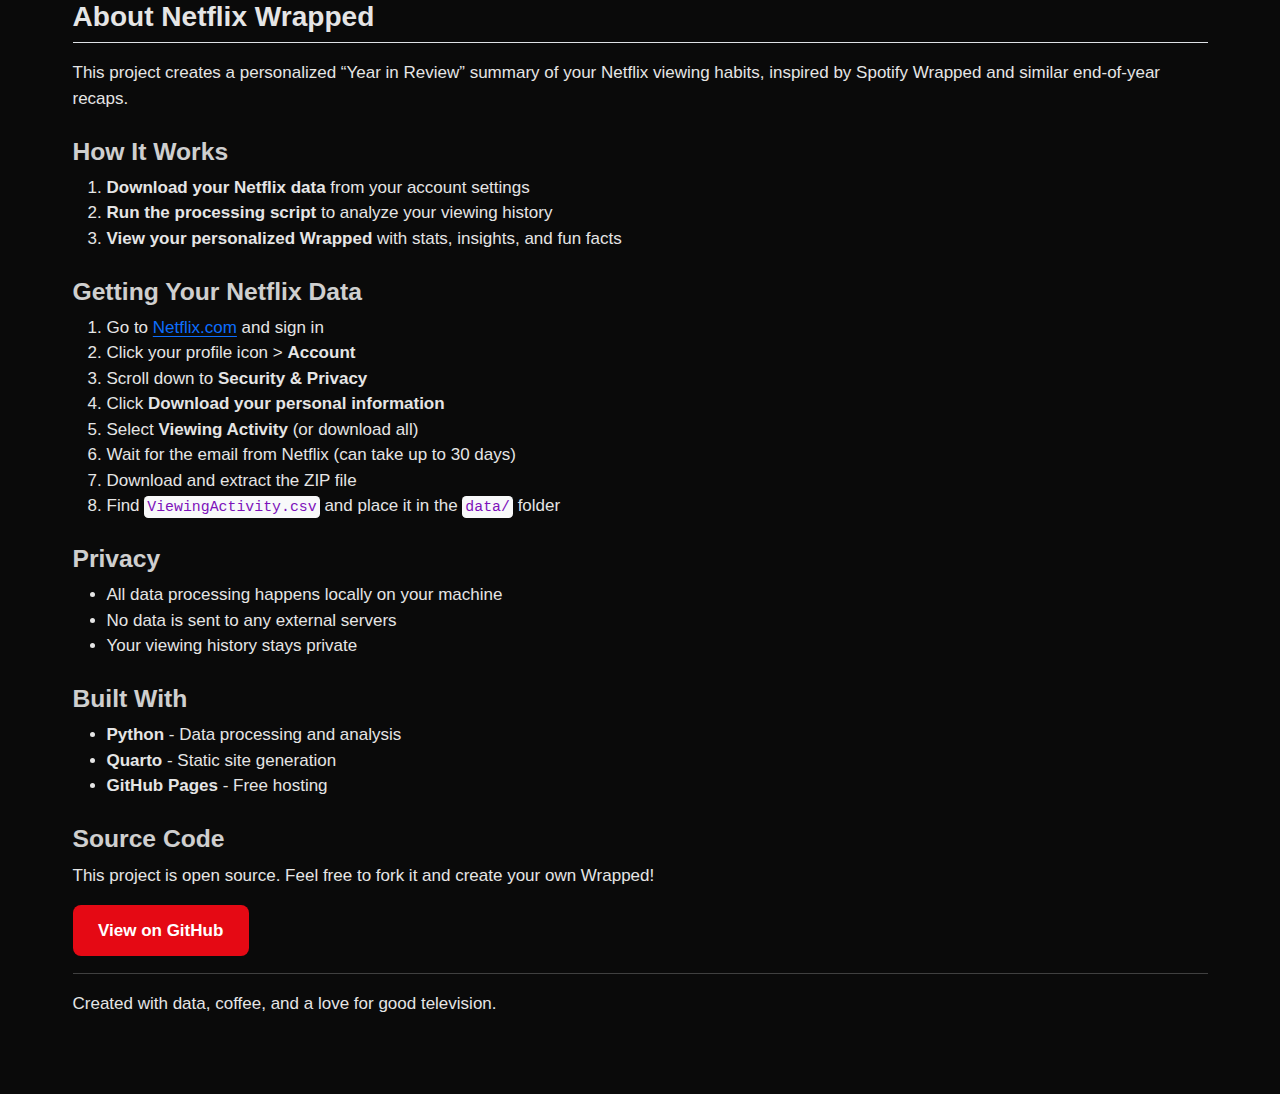
<file: docs/about.html>
<!DOCTYPE html>
<html xmlns="http://www.w3.org/1999/xhtml" lang="en" xml:lang="en"><head>

<meta charset="utf-8">
<meta name="generator" content="quarto-1.7.32">

<meta name="viewport" content="width=device-width, initial-scale=1.0, user-scalable=yes">


<title>About – Netflix Wrapped 2024</title>
<style>
code{white-space: pre-wrap;}
span.smallcaps{font-variant: small-caps;}
div.columns{display: flex; gap: min(4vw, 1.5em);}
div.column{flex: auto; overflow-x: auto;}
div.hanging-indent{margin-left: 1.5em; text-indent: -1.5em;}
ul.task-list{list-style: none;}
ul.task-list li input[type="checkbox"] {
  width: 0.8em;
  margin: 0 0.8em 0.2em -1em; /* quarto-specific, see https://github.com/quarto-dev/quarto-cli/issues/4556 */ 
  vertical-align: middle;
}
</style>


<script src="site_libs/quarto-nav/quarto-nav.js"></script>
<script src="site_libs/quarto-nav/headroom.min.js"></script>
<script src="site_libs/clipboard/clipboard.min.js"></script>
<script src="site_libs/quarto-search/autocomplete.umd.js"></script>
<script src="site_libs/quarto-search/fuse.min.js"></script>
<script src="site_libs/quarto-search/quarto-search.js"></script>
<meta name="quarto:offset" content="./">
<script src="site_libs/quarto-html/quarto.js" type="module"></script>
<script src="site_libs/quarto-html/tabsets/tabsets.js" type="module"></script>
<script src="site_libs/quarto-html/popper.min.js"></script>
<script src="site_libs/quarto-html/tippy.umd.min.js"></script>
<script src="site_libs/quarto-html/anchor.min.js"></script>
<link href="site_libs/quarto-html/tippy.css" rel="stylesheet">
<link href="site_libs/quarto-html/quarto-syntax-highlighting-37eea08aefeeee20ff55810ff984fec1.css" rel="stylesheet" class="quarto-color-scheme" id="quarto-text-highlighting-styles">
<link href="site_libs/quarto-html/quarto-syntax-highlighting-dark-2fef5ea3f8957b3e4ecc936fc74692ca.css" rel="stylesheet" class="quarto-color-scheme quarto-color-alternate" id="quarto-text-highlighting-styles">
<link href="site_libs/quarto-html/quarto-syntax-highlighting-37eea08aefeeee20ff55810ff984fec1.css" rel="stylesheet" class="quarto-color-scheme-extra" id="quarto-text-highlighting-styles">
<script src="site_libs/bootstrap/bootstrap.min.js"></script>
<link href="site_libs/bootstrap/bootstrap-icons.css" rel="stylesheet">
<link href="site_libs/bootstrap/bootstrap-8ce4c91e09cb83b45ce32bc996d17f35.min.css" rel="stylesheet" append-hash="true" class="quarto-color-scheme" id="quarto-bootstrap" data-mode="light">
<link href="site_libs/bootstrap/bootstrap-dark-6219ff5d32def537668421cf31455fdf.min.css" rel="stylesheet" append-hash="true" class="quarto-color-scheme quarto-color-alternate" id="quarto-bootstrap" data-mode="dark">
<link href="site_libs/bootstrap/bootstrap-8ce4c91e09cb83b45ce32bc996d17f35.min.css" rel="stylesheet" append-hash="true" class="quarto-color-scheme-extra" id="quarto-bootstrap" data-mode="light">
<script id="quarto-search-options" type="application/json">{
  "location": "navbar",
  "copy-button": false,
  "collapse-after": 3,
  "panel-placement": "end",
  "type": "overlay",
  "limit": 50,
  "keyboard-shortcut": [
    "f",
    "/",
    "s"
  ],
  "show-item-context": false,
  "language": {
    "search-no-results-text": "No results",
    "search-matching-documents-text": "matching documents",
    "search-copy-link-title": "Copy link to search",
    "search-hide-matches-text": "Hide additional matches",
    "search-more-match-text": "more match in this document",
    "search-more-matches-text": "more matches in this document",
    "search-clear-button-title": "Clear",
    "search-text-placeholder": "",
    "search-detached-cancel-button-title": "Cancel",
    "search-submit-button-title": "Submit",
    "search-label": "Search"
  }
}</script>


<link rel="stylesheet" href="styles.css">
</head>

<body class="nav-fixed quarto-dark"><script id="quarto-html-before-body" type="application/javascript">
    const toggleBodyColorMode = (bsSheetEl) => {
      const mode = bsSheetEl.getAttribute("data-mode");
      const bodyEl = window.document.querySelector("body");
      if (mode === "dark") {
        bodyEl.classList.add("quarto-dark");
        bodyEl.classList.remove("quarto-light");
      } else {
        bodyEl.classList.add("quarto-light");
        bodyEl.classList.remove("quarto-dark");
      }
    }
    const toggleBodyColorPrimary = () => {
      const bsSheetEl = window.document.querySelector("link#quarto-bootstrap:not([rel=disabled-stylesheet])");
      if (bsSheetEl) {
        toggleBodyColorMode(bsSheetEl);
      }
    }
    const setColorSchemeToggle = (alternate) => {
      const toggles = window.document.querySelectorAll('.quarto-color-scheme-toggle');
      for (let i=0; i < toggles.length; i++) {
        const toggle = toggles[i];
        if (toggle) {
          if (alternate) {
            toggle.classList.add("alternate");
          } else {
            toggle.classList.remove("alternate");
          }
        }
      }
    };
    const toggleColorMode = (alternate) => {
      // Switch the stylesheets
      const primaryStylesheets = window.document.querySelectorAll('link.quarto-color-scheme:not(.quarto-color-alternate)');
      const alternateStylesheets = window.document.querySelectorAll('link.quarto-color-scheme.quarto-color-alternate');
      manageTransitions('#quarto-margin-sidebar .nav-link', false);
      if (alternate) {
        // note: dark is layered on light, we don't disable primary!
        enableStylesheet(alternateStylesheets);
        for (const sheetNode of alternateStylesheets) {
          if (sheetNode.id === "quarto-bootstrap") {
            toggleBodyColorMode(sheetNode);
          }
        }
      } else {
        disableStylesheet(alternateStylesheets);
        enableStylesheet(primaryStylesheets)
        toggleBodyColorPrimary();
      }
      manageTransitions('#quarto-margin-sidebar .nav-link', true);
      // Switch the toggles
      setColorSchemeToggle(alternate)
      // Hack to workaround the fact that safari doesn't
      // properly recolor the scrollbar when toggling (#1455)
      if (navigator.userAgent.indexOf('Safari') > 0 && navigator.userAgent.indexOf('Chrome') == -1) {
        manageTransitions("body", false);
        window.scrollTo(0, 1);
        setTimeout(() => {
          window.scrollTo(0, 0);
          manageTransitions("body", true);
        }, 40);
      }
    }
    const disableStylesheet = (stylesheets) => {
      for (let i=0; i < stylesheets.length; i++) {
        const stylesheet = stylesheets[i];
        stylesheet.rel = 'disabled-stylesheet';
      }
    }
    const enableStylesheet = (stylesheets) => {
      for (let i=0; i < stylesheets.length; i++) {
        const stylesheet = stylesheets[i];
        if(stylesheet.rel !== 'stylesheet') { // for Chrome, which will still FOUC without this check
          stylesheet.rel = 'stylesheet';
        }
      }
    }
    const manageTransitions = (selector, allowTransitions) => {
      const els = window.document.querySelectorAll(selector);
      for (let i=0; i < els.length; i++) {
        const el = els[i];
        if (allowTransitions) {
          el.classList.remove('notransition');
        } else {
          el.classList.add('notransition');
        }
      }
    }
    const isFileUrl = () => {
      return window.location.protocol === 'file:';
    }
    const hasAlternateSentinel = () => {
      let styleSentinel = getColorSchemeSentinel();
      if (styleSentinel !== null) {
        return styleSentinel === "alternate";
      } else {
        return false;
      }
    }
    const setStyleSentinel = (alternate) => {
      const value = alternate ? "alternate" : "default";
      if (!isFileUrl()) {
        window.localStorage.setItem("quarto-color-scheme", value);
      } else {
        localAlternateSentinel = value;
      }
    }
    const getColorSchemeSentinel = () => {
      if (!isFileUrl()) {
        const storageValue = window.localStorage.getItem("quarto-color-scheme");
        return storageValue != null ? storageValue : localAlternateSentinel;
      } else {
        return localAlternateSentinel;
      }
    }
    const toggleGiscusIfUsed = (isAlternate, darkModeDefault) => {
      const baseTheme = document.querySelector('#giscus-base-theme')?.value ?? 'light';
      const alternateTheme = document.querySelector('#giscus-alt-theme')?.value ?? 'dark';
      let newTheme = '';
      if(authorPrefersDark) {
        newTheme = isAlternate ? baseTheme : alternateTheme;
      } else {
        newTheme = isAlternate ? alternateTheme : baseTheme;
      }
      const changeGiscusTheme = () => {
        // From: https://github.com/giscus/giscus/issues/336
        const sendMessage = (message) => {
          const iframe = document.querySelector('iframe.giscus-frame');
          if (!iframe) return;
          iframe.contentWindow.postMessage({ giscus: message }, 'https://giscus.app');
        }
        sendMessage({
          setConfig: {
            theme: newTheme
          }
        });
      }
      const isGiscussLoaded = window.document.querySelector('iframe.giscus-frame') !== null;
      if (isGiscussLoaded) {
        changeGiscusTheme();
      }
    };
    const authorPrefersDark = true;
    const darkModeDefault = authorPrefersDark;
    let localAlternateSentinel = darkModeDefault ? 'alternate' : 'default';
    // Dark / light mode switch
    window.quartoToggleColorScheme = () => {
      // Read the current dark / light value
      let toAlternate = !hasAlternateSentinel();
      toggleColorMode(toAlternate);
      setStyleSentinel(toAlternate);
      toggleGiscusIfUsed(toAlternate, darkModeDefault);
      window.dispatchEvent(new Event('resize'));
    };
    // Switch to dark mode if need be
    if (hasAlternateSentinel()) {
      toggleColorMode(true);
    } else {
      toggleColorMode(false);
    }
  </script>

<div id="quarto-search-results"></div>
  <header id="quarto-header" class="headroom fixed-top">
    <nav class="navbar navbar-expand-lg " data-bs-theme="dark">
      <div class="navbar-container container-fluid">
      <div class="navbar-brand-container mx-auto">
    <a class="navbar-brand" href="./index.html">
    <span class="navbar-title">Netflix Wrapped 2024</span>
    </a>
  </div>
            <div id="quarto-search" class="" title="Search"></div>
          <button class="navbar-toggler" type="button" data-bs-toggle="collapse" data-bs-target="#navbarCollapse" aria-controls="navbarCollapse" role="menu" aria-expanded="false" aria-label="Toggle navigation" onclick="if (window.quartoToggleHeadroom) { window.quartoToggleHeadroom(); }">
  <span class="navbar-toggler-icon"></span>
</button>
          <div class="collapse navbar-collapse" id="navbarCollapse">
            <ul class="navbar-nav navbar-nav-scroll me-auto">
  <li class="nav-item">
    <a class="nav-link" href="./index.html"> 
<span class="menu-text">Home</span></a>
  </li>  
  <li class="nav-item">
    <a class="nav-link" href="./stats.html"> 
<span class="menu-text">Your Stats</span></a>
  </li>  
  <li class="nav-item">
    <a class="nav-link" href="./insights.html"> 
<span class="menu-text">Insights</span></a>
  </li>  
  <li class="nav-item">
    <a class="nav-link active" href="./about.html" aria-current="page"> 
<span class="menu-text">About</span></a>
  </li>  
</ul>
          </div> <!-- /navcollapse -->
            <div class="quarto-navbar-tools">
  <a href="" class="quarto-color-scheme-toggle quarto-navigation-tool  px-1" onclick="window.quartoToggleColorScheme(); return false;" title="Toggle dark mode"><i class="bi"></i></a>
</div>
      </div> <!-- /container-fluid -->
    </nav>
</header>
<!-- content -->
<div id="quarto-content" class="quarto-container page-columns page-rows-contents page-layout-full page-navbar">
<!-- sidebar -->
<!-- margin-sidebar -->
    
<!-- main -->
<main class="content column-page" id="quarto-document-content">


<header id="title-block-header" class="quarto-title-block default">
<div class="quarto-title">
<h1 class="title">About</h1>
</div>



<div class="quarto-title-meta column-page">

    
  
    
  </div>
  


</header>


<section id="about-netflix-wrapped" class="level2">
<h2 class="anchored" data-anchor-id="about-netflix-wrapped">About Netflix Wrapped</h2>
<p>This project creates a personalized “Year in Review” summary of your Netflix viewing habits, inspired by Spotify Wrapped and similar end-of-year recaps.</p>
<section id="how-it-works" class="level3">
<h3 class="anchored" data-anchor-id="how-it-works">How It Works</h3>
<ol type="1">
<li><strong>Download your Netflix data</strong> from your account settings</li>
<li><strong>Run the processing script</strong> to analyze your viewing history</li>
<li><strong>View your personalized Wrapped</strong> with stats, insights, and fun facts</li>
</ol>
</section>
<section id="getting-your-netflix-data" class="level3">
<h3 class="anchored" data-anchor-id="getting-your-netflix-data">Getting Your Netflix Data</h3>
<ol type="1">
<li>Go to <a href="https://netflix.com">Netflix.com</a> and sign in</li>
<li>Click your profile icon &gt; <strong>Account</strong></li>
<li>Scroll down to <strong>Security &amp; Privacy</strong></li>
<li>Click <strong>Download your personal information</strong></li>
<li>Select <strong>Viewing Activity</strong> (or download all)</li>
<li>Wait for the email from Netflix (can take up to 30 days)</li>
<li>Download and extract the ZIP file</li>
<li>Find <code>ViewingActivity.csv</code> and place it in the <code>data/</code> folder</li>
</ol>
</section>
<section id="privacy" class="level3">
<h3 class="anchored" data-anchor-id="privacy">Privacy</h3>
<ul>
<li>All data processing happens locally on your machine</li>
<li>No data is sent to any external servers</li>
<li>Your viewing history stays private</li>
</ul>
</section>
<section id="built-with" class="level3">
<h3 class="anchored" data-anchor-id="built-with">Built With</h3>
<ul>
<li><strong>Python</strong> - Data processing and analysis</li>
<li><strong>Quarto</strong> - Static site generation</li>
<li><strong>GitHub Pages</strong> - Free hosting</li>
</ul>
</section>
<section id="source-code" class="level3">
<h3 class="anchored" data-anchor-id="source-code">Source Code</h3>
<p>This project is open source. Feel free to fork it and create your own Wrapped!</p>
<p><a href="https://github.com/YOUR_USERNAME/netflix-wrapped" class="btn btn-primary" style="display: inline-block; padding: 0.75rem 1.5rem; background: var(--netflix-red); border: none; border-radius: 8px; text-decoration: none; color: white; font-weight: bold;">View on GitHub</a></p>
<hr>
<p>Created with data, coffee, and a love for good television.</p>


</section>
</section>

</main> <!-- /main -->
<script id="quarto-html-after-body" type="application/javascript">
  window.document.addEventListener("DOMContentLoaded", function (event) {
    // Ensure there is a toggle, if there isn't float one in the top right
    if (window.document.querySelector('.quarto-color-scheme-toggle') === null) {
      const a = window.document.createElement('a');
      a.classList.add('top-right');
      a.classList.add('quarto-color-scheme-toggle');
      a.href = "";
      a.onclick = function() { try { window.quartoToggleColorScheme(); } catch {} return false; };
      const i = window.document.createElement("i");
      i.classList.add('bi');
      a.appendChild(i);
      window.document.body.appendChild(a);
    }
    setColorSchemeToggle(hasAlternateSentinel())
    const icon = "";
    const anchorJS = new window.AnchorJS();
    anchorJS.options = {
      placement: 'right',
      icon: icon
    };
    anchorJS.add('.anchored');
    const isCodeAnnotation = (el) => {
      for (const clz of el.classList) {
        if (clz.startsWith('code-annotation-')) {                     
          return true;
        }
      }
      return false;
    }
    const onCopySuccess = function(e) {
      // button target
      const button = e.trigger;
      // don't keep focus
      button.blur();
      // flash "checked"
      button.classList.add('code-copy-button-checked');
      var currentTitle = button.getAttribute("title");
      button.setAttribute("title", "Copied!");
      let tooltip;
      if (window.bootstrap) {
        button.setAttribute("data-bs-toggle", "tooltip");
        button.setAttribute("data-bs-placement", "left");
        button.setAttribute("data-bs-title", "Copied!");
        tooltip = new bootstrap.Tooltip(button, 
          { trigger: "manual", 
            customClass: "code-copy-button-tooltip",
            offset: [0, -8]});
        tooltip.show();    
      }
      setTimeout(function() {
        if (tooltip) {
          tooltip.hide();
          button.removeAttribute("data-bs-title");
          button.removeAttribute("data-bs-toggle");
          button.removeAttribute("data-bs-placement");
        }
        button.setAttribute("title", currentTitle);
        button.classList.remove('code-copy-button-checked');
      }, 1000);
      // clear code selection
      e.clearSelection();
    }
    const getTextToCopy = function(trigger) {
        const codeEl = trigger.previousElementSibling.cloneNode(true);
        for (const childEl of codeEl.children) {
          if (isCodeAnnotation(childEl)) {
            childEl.remove();
          }
        }
        return codeEl.innerText;
    }
    const clipboard = new window.ClipboardJS('.code-copy-button:not([data-in-quarto-modal])', {
      text: getTextToCopy
    });
    clipboard.on('success', onCopySuccess);
    if (window.document.getElementById('quarto-embedded-source-code-modal')) {
      const clipboardModal = new window.ClipboardJS('.code-copy-button[data-in-quarto-modal]', {
        text: getTextToCopy,
        container: window.document.getElementById('quarto-embedded-source-code-modal')
      });
      clipboardModal.on('success', onCopySuccess);
    }
      var localhostRegex = new RegExp(/^(?:http|https):\/\/localhost\:?[0-9]*\//);
      var mailtoRegex = new RegExp(/^mailto:/);
        var filterRegex = new RegExp('/' + window.location.host + '/');
      var isInternal = (href) => {
          return filterRegex.test(href) || localhostRegex.test(href) || mailtoRegex.test(href);
      }
      // Inspect non-navigation links and adorn them if external
     var links = window.document.querySelectorAll('a[href]:not(.nav-link):not(.navbar-brand):not(.toc-action):not(.sidebar-link):not(.sidebar-item-toggle):not(.pagination-link):not(.no-external):not([aria-hidden]):not(.dropdown-item):not(.quarto-navigation-tool):not(.about-link)');
      for (var i=0; i<links.length; i++) {
        const link = links[i];
        if (!isInternal(link.href)) {
          // undo the damage that might have been done by quarto-nav.js in the case of
          // links that we want to consider external
          if (link.dataset.originalHref !== undefined) {
            link.href = link.dataset.originalHref;
          }
        }
      }
    function tippyHover(el, contentFn, onTriggerFn, onUntriggerFn) {
      const config = {
        allowHTML: true,
        maxWidth: 500,
        delay: 100,
        arrow: false,
        appendTo: function(el) {
            return el.parentElement;
        },
        interactive: true,
        interactiveBorder: 10,
        theme: 'quarto',
        placement: 'bottom-start',
      };
      if (contentFn) {
        config.content = contentFn;
      }
      if (onTriggerFn) {
        config.onTrigger = onTriggerFn;
      }
      if (onUntriggerFn) {
        config.onUntrigger = onUntriggerFn;
      }
      window.tippy(el, config); 
    }
    const noterefs = window.document.querySelectorAll('a[role="doc-noteref"]');
    for (var i=0; i<noterefs.length; i++) {
      const ref = noterefs[i];
      tippyHover(ref, function() {
        // use id or data attribute instead here
        let href = ref.getAttribute('data-footnote-href') || ref.getAttribute('href');
        try { href = new URL(href).hash; } catch {}
        const id = href.replace(/^#\/?/, "");
        const note = window.document.getElementById(id);
        if (note) {
          return note.innerHTML;
        } else {
          return "";
        }
      });
    }
    const xrefs = window.document.querySelectorAll('a.quarto-xref');
    const processXRef = (id, note) => {
      // Strip column container classes
      const stripColumnClz = (el) => {
        el.classList.remove("page-full", "page-columns");
        if (el.children) {
          for (const child of el.children) {
            stripColumnClz(child);
          }
        }
      }
      stripColumnClz(note)
      if (id === null || id.startsWith('sec-')) {
        // Special case sections, only their first couple elements
        const container = document.createElement("div");
        if (note.children && note.children.length > 2) {
          container.appendChild(note.children[0].cloneNode(true));
          for (let i = 1; i < note.children.length; i++) {
            const child = note.children[i];
            if (child.tagName === "P" && child.innerText === "") {
              continue;
            } else {
              container.appendChild(child.cloneNode(true));
              break;
            }
          }
          if (window.Quarto?.typesetMath) {
            window.Quarto.typesetMath(container);
          }
          return container.innerHTML
        } else {
          if (window.Quarto?.typesetMath) {
            window.Quarto.typesetMath(note);
          }
          return note.innerHTML;
        }
      } else {
        // Remove any anchor links if they are present
        const anchorLink = note.querySelector('a.anchorjs-link');
        if (anchorLink) {
          anchorLink.remove();
        }
        if (window.Quarto?.typesetMath) {
          window.Quarto.typesetMath(note);
        }
        if (note.classList.contains("callout")) {
          return note.outerHTML;
        } else {
          return note.innerHTML;
        }
      }
    }
    for (var i=0; i<xrefs.length; i++) {
      const xref = xrefs[i];
      tippyHover(xref, undefined, function(instance) {
        instance.disable();
        let url = xref.getAttribute('href');
        let hash = undefined; 
        if (url.startsWith('#')) {
          hash = url;
        } else {
          try { hash = new URL(url).hash; } catch {}
        }
        if (hash) {
          const id = hash.replace(/^#\/?/, "");
          const note = window.document.getElementById(id);
          if (note !== null) {
            try {
              const html = processXRef(id, note.cloneNode(true));
              instance.setContent(html);
            } finally {
              instance.enable();
              instance.show();
            }
          } else {
            // See if we can fetch this
            fetch(url.split('#')[0])
            .then(res => res.text())
            .then(html => {
              const parser = new DOMParser();
              const htmlDoc = parser.parseFromString(html, "text/html");
              const note = htmlDoc.getElementById(id);
              if (note !== null) {
                const html = processXRef(id, note);
                instance.setContent(html);
              } 
            }).finally(() => {
              instance.enable();
              instance.show();
            });
          }
        } else {
          // See if we can fetch a full url (with no hash to target)
          // This is a special case and we should probably do some content thinning / targeting
          fetch(url)
          .then(res => res.text())
          .then(html => {
            const parser = new DOMParser();
            const htmlDoc = parser.parseFromString(html, "text/html");
            const note = htmlDoc.querySelector('main.content');
            if (note !== null) {
              // This should only happen for chapter cross references
              // (since there is no id in the URL)
              // remove the first header
              if (note.children.length > 0 && note.children[0].tagName === "HEADER") {
                note.children[0].remove();
              }
              const html = processXRef(null, note);
              instance.setContent(html);
            } 
          }).finally(() => {
            instance.enable();
            instance.show();
          });
        }
      }, function(instance) {
      });
    }
        let selectedAnnoteEl;
        const selectorForAnnotation = ( cell, annotation) => {
          let cellAttr = 'data-code-cell="' + cell + '"';
          let lineAttr = 'data-code-annotation="' +  annotation + '"';
          const selector = 'span[' + cellAttr + '][' + lineAttr + ']';
          return selector;
        }
        const selectCodeLines = (annoteEl) => {
          const doc = window.document;
          const targetCell = annoteEl.getAttribute("data-target-cell");
          const targetAnnotation = annoteEl.getAttribute("data-target-annotation");
          const annoteSpan = window.document.querySelector(selectorForAnnotation(targetCell, targetAnnotation));
          const lines = annoteSpan.getAttribute("data-code-lines").split(",");
          const lineIds = lines.map((line) => {
            return targetCell + "-" + line;
          })
          let top = null;
          let height = null;
          let parent = null;
          if (lineIds.length > 0) {
              //compute the position of the single el (top and bottom and make a div)
              const el = window.document.getElementById(lineIds[0]);
              top = el.offsetTop;
              height = el.offsetHeight;
              parent = el.parentElement.parentElement;
            if (lineIds.length > 1) {
              const lastEl = window.document.getElementById(lineIds[lineIds.length - 1]);
              const bottom = lastEl.offsetTop + lastEl.offsetHeight;
              height = bottom - top;
            }
            if (top !== null && height !== null && parent !== null) {
              // cook up a div (if necessary) and position it 
              let div = window.document.getElementById("code-annotation-line-highlight");
              if (div === null) {
                div = window.document.createElement("div");
                div.setAttribute("id", "code-annotation-line-highlight");
                div.style.position = 'absolute';
                parent.appendChild(div);
              }
              div.style.top = top - 2 + "px";
              div.style.height = height + 4 + "px";
              div.style.left = 0;
              let gutterDiv = window.document.getElementById("code-annotation-line-highlight-gutter");
              if (gutterDiv === null) {
                gutterDiv = window.document.createElement("div");
                gutterDiv.setAttribute("id", "code-annotation-line-highlight-gutter");
                gutterDiv.style.position = 'absolute';
                const codeCell = window.document.getElementById(targetCell);
                const gutter = codeCell.querySelector('.code-annotation-gutter');
                gutter.appendChild(gutterDiv);
              }
              gutterDiv.style.top = top - 2 + "px";
              gutterDiv.style.height = height + 4 + "px";
            }
            selectedAnnoteEl = annoteEl;
          }
        };
        const unselectCodeLines = () => {
          const elementsIds = ["code-annotation-line-highlight", "code-annotation-line-highlight-gutter"];
          elementsIds.forEach((elId) => {
            const div = window.document.getElementById(elId);
            if (div) {
              div.remove();
            }
          });
          selectedAnnoteEl = undefined;
        };
          // Handle positioning of the toggle
      window.addEventListener(
        "resize",
        throttle(() => {
          elRect = undefined;
          if (selectedAnnoteEl) {
            selectCodeLines(selectedAnnoteEl);
          }
        }, 10)
      );
      function throttle(fn, ms) {
      let throttle = false;
      let timer;
        return (...args) => {
          if(!throttle) { // first call gets through
              fn.apply(this, args);
              throttle = true;
          } else { // all the others get throttled
              if(timer) clearTimeout(timer); // cancel #2
              timer = setTimeout(() => {
                fn.apply(this, args);
                timer = throttle = false;
              }, ms);
          }
        };
      }
        // Attach click handler to the DT
        const annoteDls = window.document.querySelectorAll('dt[data-target-cell]');
        for (const annoteDlNode of annoteDls) {
          annoteDlNode.addEventListener('click', (event) => {
            const clickedEl = event.target;
            if (clickedEl !== selectedAnnoteEl) {
              unselectCodeLines();
              const activeEl = window.document.querySelector('dt[data-target-cell].code-annotation-active');
              if (activeEl) {
                activeEl.classList.remove('code-annotation-active');
              }
              selectCodeLines(clickedEl);
              clickedEl.classList.add('code-annotation-active');
            } else {
              // Unselect the line
              unselectCodeLines();
              clickedEl.classList.remove('code-annotation-active');
            }
          });
        }
    const findCites = (el) => {
      const parentEl = el.parentElement;
      if (parentEl) {
        const cites = parentEl.dataset.cites;
        if (cites) {
          return {
            el,
            cites: cites.split(' ')
          };
        } else {
          return findCites(el.parentElement)
        }
      } else {
        return undefined;
      }
    };
    var bibliorefs = window.document.querySelectorAll('a[role="doc-biblioref"]');
    for (var i=0; i<bibliorefs.length; i++) {
      const ref = bibliorefs[i];
      const citeInfo = findCites(ref);
      if (citeInfo) {
        tippyHover(citeInfo.el, function() {
          var popup = window.document.createElement('div');
          citeInfo.cites.forEach(function(cite) {
            var citeDiv = window.document.createElement('div');
            citeDiv.classList.add('hanging-indent');
            citeDiv.classList.add('csl-entry');
            var biblioDiv = window.document.getElementById('ref-' + cite);
            if (biblioDiv) {
              citeDiv.innerHTML = biblioDiv.innerHTML;
            }
            popup.appendChild(citeDiv);
          });
          return popup.innerHTML;
        });
      }
    }
  });
  </script>
</div> <!-- /content -->




</body></html>
</file>
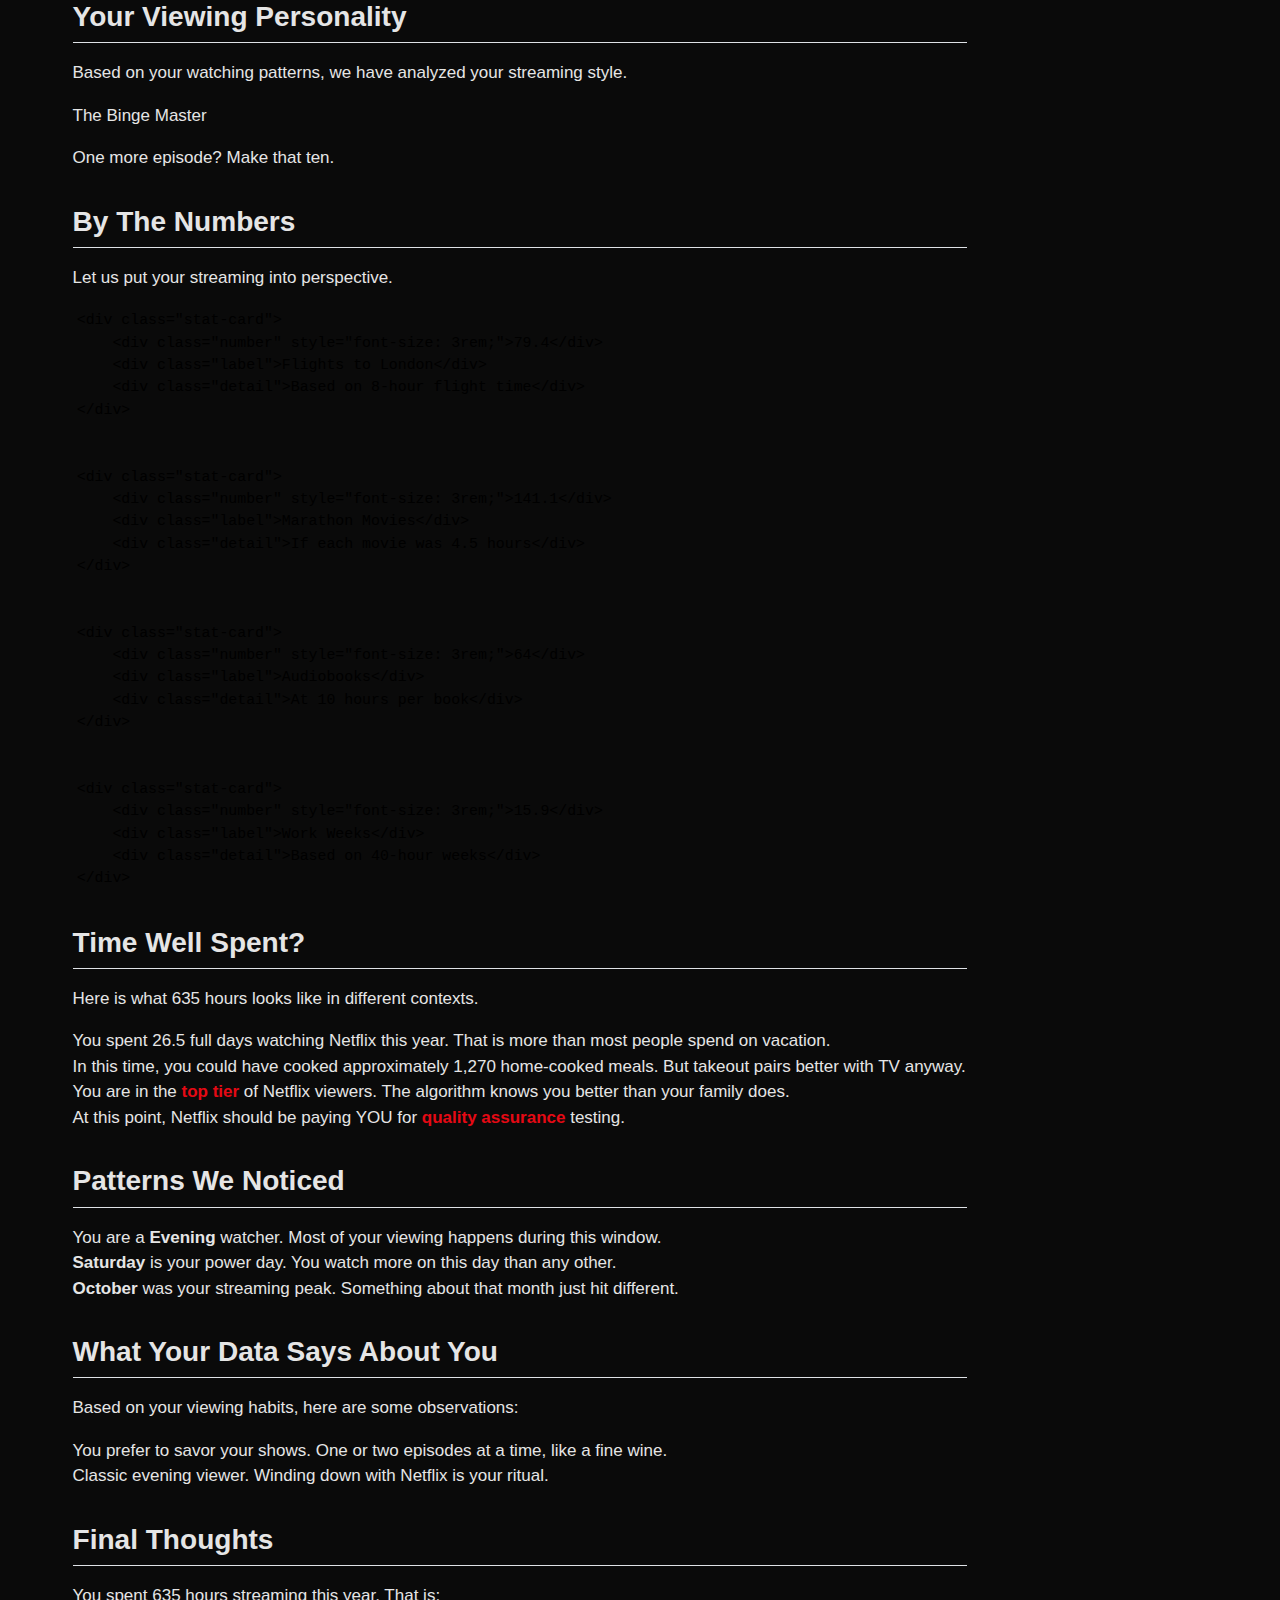
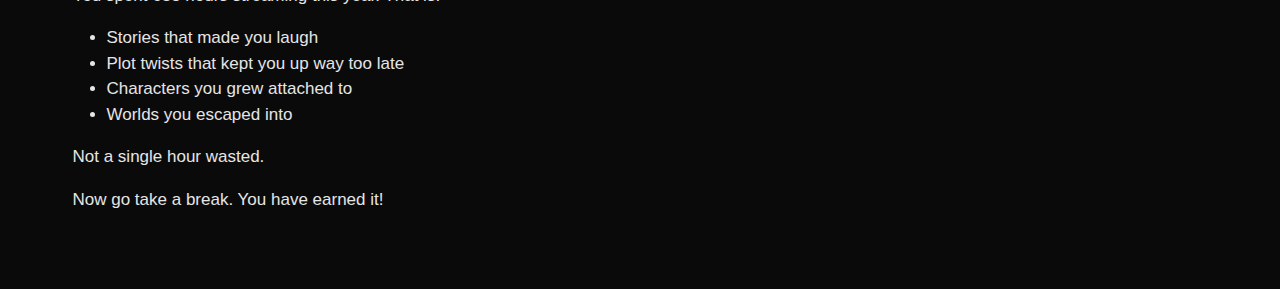
<file: docs/insights.html>
<!DOCTYPE html>
<html xmlns="http://www.w3.org/1999/xhtml" lang="en" xml:lang="en"><head>

<meta charset="utf-8">
<meta name="generator" content="quarto-1.7.32">

<meta name="viewport" content="width=device-width, initial-scale=1.0, user-scalable=yes">


<title>Insights – Netflix Wrapped 2025</title>
<style>
code{white-space: pre-wrap;}
span.smallcaps{font-variant: small-caps;}
div.columns{display: flex; gap: min(4vw, 1.5em);}
div.column{flex: auto; overflow-x: auto;}
div.hanging-indent{margin-left: 1.5em; text-indent: -1.5em;}
ul.task-list{list-style: none;}
ul.task-list li input[type="checkbox"] {
  width: 0.8em;
  margin: 0 0.8em 0.2em -1em; /* quarto-specific, see https://github.com/quarto-dev/quarto-cli/issues/4556 */ 
  vertical-align: middle;
}
</style>


<script src="site_libs/quarto-nav/quarto-nav.js"></script>
<script src="site_libs/quarto-nav/headroom.min.js"></script>
<script src="site_libs/clipboard/clipboard.min.js"></script>
<script src="site_libs/quarto-search/autocomplete.umd.js"></script>
<script src="site_libs/quarto-search/fuse.min.js"></script>
<script src="site_libs/quarto-search/quarto-search.js"></script>
<meta name="quarto:offset" content="./">
<script src="site_libs/quarto-html/quarto.js" type="module"></script>
<script src="site_libs/quarto-html/tabsets/tabsets.js" type="module"></script>
<script src="site_libs/quarto-html/popper.min.js"></script>
<script src="site_libs/quarto-html/tippy.umd.min.js"></script>
<script src="site_libs/quarto-html/anchor.min.js"></script>
<link href="site_libs/quarto-html/tippy.css" rel="stylesheet">
<link href="site_libs/quarto-html/quarto-syntax-highlighting-37eea08aefeeee20ff55810ff984fec1.css" rel="stylesheet" class="quarto-color-scheme" id="quarto-text-highlighting-styles">
<link href="site_libs/quarto-html/quarto-syntax-highlighting-dark-2fef5ea3f8957b3e4ecc936fc74692ca.css" rel="stylesheet" class="quarto-color-scheme quarto-color-alternate" id="quarto-text-highlighting-styles">
<link href="site_libs/quarto-html/quarto-syntax-highlighting-37eea08aefeeee20ff55810ff984fec1.css" rel="stylesheet" class="quarto-color-scheme-extra" id="quarto-text-highlighting-styles">
<script src="site_libs/bootstrap/bootstrap.min.js"></script>
<link href="site_libs/bootstrap/bootstrap-icons.css" rel="stylesheet">
<link href="site_libs/bootstrap/bootstrap-7dce5a4e2e9af7ff76c28abae6570be0.min.css" rel="stylesheet" append-hash="true" class="quarto-color-scheme" id="quarto-bootstrap" data-mode="light">
<link href="site_libs/bootstrap/bootstrap-dark-b6b7afb265ef07c364656c6b3026cc9b.min.css" rel="stylesheet" append-hash="true" class="quarto-color-scheme quarto-color-alternate" id="quarto-bootstrap" data-mode="dark">
<link href="site_libs/bootstrap/bootstrap-7dce5a4e2e9af7ff76c28abae6570be0.min.css" rel="stylesheet" append-hash="true" class="quarto-color-scheme-extra" id="quarto-bootstrap" data-mode="light">
<script id="quarto-search-options" type="application/json">{
  "location": "navbar",
  "copy-button": false,
  "collapse-after": 3,
  "panel-placement": "end",
  "type": "overlay",
  "limit": 50,
  "keyboard-shortcut": [
    "f",
    "/",
    "s"
  ],
  "show-item-context": false,
  "language": {
    "search-no-results-text": "No results",
    "search-matching-documents-text": "matching documents",
    "search-copy-link-title": "Copy link to search",
    "search-hide-matches-text": "Hide additional matches",
    "search-more-match-text": "more match in this document",
    "search-more-matches-text": "more matches in this document",
    "search-clear-button-title": "Clear",
    "search-text-placeholder": "",
    "search-detached-cancel-button-title": "Cancel",
    "search-submit-button-title": "Submit",
    "search-label": "Search"
  }
}</script>
<style>html{ scroll-behavior: smooth; }</style>


<link rel="stylesheet" href="styles.css">
</head>

<body class="nav-fixed quarto-dark"><script id="quarto-html-before-body" type="application/javascript">
    const toggleBodyColorMode = (bsSheetEl) => {
      const mode = bsSheetEl.getAttribute("data-mode");
      const bodyEl = window.document.querySelector("body");
      if (mode === "dark") {
        bodyEl.classList.add("quarto-dark");
        bodyEl.classList.remove("quarto-light");
      } else {
        bodyEl.classList.add("quarto-light");
        bodyEl.classList.remove("quarto-dark");
      }
    }
    const toggleBodyColorPrimary = () => {
      const bsSheetEl = window.document.querySelector("link#quarto-bootstrap:not([rel=disabled-stylesheet])");
      if (bsSheetEl) {
        toggleBodyColorMode(bsSheetEl);
      }
    }
    const setColorSchemeToggle = (alternate) => {
      const toggles = window.document.querySelectorAll('.quarto-color-scheme-toggle');
      for (let i=0; i < toggles.length; i++) {
        const toggle = toggles[i];
        if (toggle) {
          if (alternate) {
            toggle.classList.add("alternate");
          } else {
            toggle.classList.remove("alternate");
          }
        }
      }
    };
    const toggleColorMode = (alternate) => {
      // Switch the stylesheets
      const primaryStylesheets = window.document.querySelectorAll('link.quarto-color-scheme:not(.quarto-color-alternate)');
      const alternateStylesheets = window.document.querySelectorAll('link.quarto-color-scheme.quarto-color-alternate');
      manageTransitions('#quarto-margin-sidebar .nav-link', false);
      if (alternate) {
        // note: dark is layered on light, we don't disable primary!
        enableStylesheet(alternateStylesheets);
        for (const sheetNode of alternateStylesheets) {
          if (sheetNode.id === "quarto-bootstrap") {
            toggleBodyColorMode(sheetNode);
          }
        }
      } else {
        disableStylesheet(alternateStylesheets);
        enableStylesheet(primaryStylesheets)
        toggleBodyColorPrimary();
      }
      manageTransitions('#quarto-margin-sidebar .nav-link', true);
      // Switch the toggles
      setColorSchemeToggle(alternate)
      // Hack to workaround the fact that safari doesn't
      // properly recolor the scrollbar when toggling (#1455)
      if (navigator.userAgent.indexOf('Safari') > 0 && navigator.userAgent.indexOf('Chrome') == -1) {
        manageTransitions("body", false);
        window.scrollTo(0, 1);
        setTimeout(() => {
          window.scrollTo(0, 0);
          manageTransitions("body", true);
        }, 40);
      }
    }
    const disableStylesheet = (stylesheets) => {
      for (let i=0; i < stylesheets.length; i++) {
        const stylesheet = stylesheets[i];
        stylesheet.rel = 'disabled-stylesheet';
      }
    }
    const enableStylesheet = (stylesheets) => {
      for (let i=0; i < stylesheets.length; i++) {
        const stylesheet = stylesheets[i];
        if(stylesheet.rel !== 'stylesheet') { // for Chrome, which will still FOUC without this check
          stylesheet.rel = 'stylesheet';
        }
      }
    }
    const manageTransitions = (selector, allowTransitions) => {
      const els = window.document.querySelectorAll(selector);
      for (let i=0; i < els.length; i++) {
        const el = els[i];
        if (allowTransitions) {
          el.classList.remove('notransition');
        } else {
          el.classList.add('notransition');
        }
      }
    }
    const isFileUrl = () => {
      return window.location.protocol === 'file:';
    }
    const hasAlternateSentinel = () => {
      let styleSentinel = getColorSchemeSentinel();
      if (styleSentinel !== null) {
        return styleSentinel === "alternate";
      } else {
        return false;
      }
    }
    const setStyleSentinel = (alternate) => {
      const value = alternate ? "alternate" : "default";
      if (!isFileUrl()) {
        window.localStorage.setItem("quarto-color-scheme", value);
      } else {
        localAlternateSentinel = value;
      }
    }
    const getColorSchemeSentinel = () => {
      if (!isFileUrl()) {
        const storageValue = window.localStorage.getItem("quarto-color-scheme");
        return storageValue != null ? storageValue : localAlternateSentinel;
      } else {
        return localAlternateSentinel;
      }
    }
    const toggleGiscusIfUsed = (isAlternate, darkModeDefault) => {
      const baseTheme = document.querySelector('#giscus-base-theme')?.value ?? 'light';
      const alternateTheme = document.querySelector('#giscus-alt-theme')?.value ?? 'dark';
      let newTheme = '';
      if(authorPrefersDark) {
        newTheme = isAlternate ? baseTheme : alternateTheme;
      } else {
        newTheme = isAlternate ? alternateTheme : baseTheme;
      }
      const changeGiscusTheme = () => {
        // From: https://github.com/giscus/giscus/issues/336
        const sendMessage = (message) => {
          const iframe = document.querySelector('iframe.giscus-frame');
          if (!iframe) return;
          iframe.contentWindow.postMessage({ giscus: message }, 'https://giscus.app');
        }
        sendMessage({
          setConfig: {
            theme: newTheme
          }
        });
      }
      const isGiscussLoaded = window.document.querySelector('iframe.giscus-frame') !== null;
      if (isGiscussLoaded) {
        changeGiscusTheme();
      }
    };
    const authorPrefersDark = true;
    const darkModeDefault = authorPrefersDark;
    let localAlternateSentinel = darkModeDefault ? 'alternate' : 'default';
    // Dark / light mode switch
    window.quartoToggleColorScheme = () => {
      // Read the current dark / light value
      let toAlternate = !hasAlternateSentinel();
      toggleColorMode(toAlternate);
      setStyleSentinel(toAlternate);
      toggleGiscusIfUsed(toAlternate, darkModeDefault);
      window.dispatchEvent(new Event('resize'));
    };
    // Switch to dark mode if need be
    if (hasAlternateSentinel()) {
      toggleColorMode(true);
    } else {
      toggleColorMode(false);
    }
  </script>

<div id="quarto-search-results"></div>
  <header id="quarto-header" class="headroom fixed-top">
    <nav class="navbar navbar-expand-lg " data-bs-theme="dark">
      <div class="navbar-container container-fluid">
      <div class="navbar-brand-container mx-auto">
    <a class="navbar-brand" href="./index.html">
    <span class="navbar-title">Netflix Wrapped 2025</span>
    </a>
  </div>
            <div id="quarto-search" class="" title="Search"></div>
          <button class="navbar-toggler" type="button" data-bs-toggle="collapse" data-bs-target="#navbarCollapse" aria-controls="navbarCollapse" role="menu" aria-expanded="false" aria-label="Toggle navigation" onclick="if (window.quartoToggleHeadroom) { window.quartoToggleHeadroom(); }">
  <span class="navbar-toggler-icon"></span>
</button>
          <div class="collapse navbar-collapse" id="navbarCollapse">
            <ul class="navbar-nav navbar-nav-scroll me-auto">
  <li class="nav-item">
    <a class="nav-link" href="./index.html"> 
<span class="menu-text">Home</span></a>
  </li>  
  <li class="nav-item">
    <a class="nav-link" href="./stats.html"> 
<span class="menu-text">Your Stats</span></a>
  </li>  
  <li class="nav-item">
    <a class="nav-link active" href="./insights.html" aria-current="page"> 
<span class="menu-text">Insights</span></a>
  </li>  
  <li class="nav-item">
    <a class="nav-link" href="./about.html"> 
<span class="menu-text">About</span></a>
  </li>  
</ul>
          </div> <!-- /navcollapse -->
            <div class="quarto-navbar-tools">
  <a href="" class="quarto-color-scheme-toggle quarto-navigation-tool  px-1" onclick="window.quartoToggleColorScheme(); return false;" title="Toggle dark mode"><i class="bi"></i></a>
</div>
      </div> <!-- /container-fluid -->
    </nav>
</header>
<!-- content -->
<div id="quarto-content" class="quarto-container page-columns page-rows-contents page-layout-full page-navbar">
<!-- sidebar -->
<!-- margin-sidebar -->
    <div id="quarto-margin-sidebar" class="sidebar margin-sidebar">
        <nav id="TOC" role="doc-toc" class="toc-active">
    <h2 id="toc-title">On this page</h2>
   
  <ul>
  <li><a href="#your-viewing-personality" id="toc-your-viewing-personality" class="nav-link active" data-scroll-target="#your-viewing-personality">Your Viewing Personality</a></li>
  <li><a href="#by-the-numbers" id="toc-by-the-numbers" class="nav-link" data-scroll-target="#by-the-numbers">By The Numbers</a></li>
  <li><a href="#time-well-spent" id="toc-time-well-spent" class="nav-link" data-scroll-target="#time-well-spent">Time Well Spent?</a></li>
  <li><a href="#patterns-we-noticed" id="toc-patterns-we-noticed" class="nav-link" data-scroll-target="#patterns-we-noticed">Patterns We Noticed</a></li>
  <li><a href="#what-your-data-says-about-you" id="toc-what-your-data-says-about-you" class="nav-link" data-scroll-target="#what-your-data-says-about-you">What Your Data Says About You</a></li>
  <li><a href="#final-thoughts" id="toc-final-thoughts" class="nav-link" data-scroll-target="#final-thoughts">Final Thoughts</a></li>
  </ul>
</nav>
    </div>
<!-- main -->
<main class="content column-page-left" id="quarto-document-content">


<header id="title-block-header" class="quarto-title-block default">
<div class="quarto-title">
<h1 class="title">Insights</h1>
</div>



<div class="quarto-title-meta column-page-left">

    
  
    
  </div>
  


</header>


<section id="your-viewing-personality" class="level2">
<h2 class="anchored" data-anchor-id="your-viewing-personality">Your Viewing Personality</h2>
<p>Based on your watching patterns, we have analyzed your streaming style.</p>
<div class="personality-badge">
<div class="type">
<p>The Binge Master</p>
</div>
<div class="description">
<p>One more episode? Make that ten.</p>
</div>
</div>
</section>
<section id="by-the-numbers" class="level2">
<h2 class="anchored" data-anchor-id="by-the-numbers">By The Numbers</h2>
<p>Let us put your streaming into perspective.</p>
<div class="stats-grid">
<pre><code>&lt;div class="stat-card"&gt;
    &lt;div class="number" style="font-size: 3rem;"&gt;79.4&lt;/div&gt;
    &lt;div class="label"&gt;Flights to London&lt;/div&gt;
    &lt;div class="detail"&gt;Based on 8-hour flight time&lt;/div&gt;
&lt;/div&gt;


&lt;div class="stat-card"&gt;
    &lt;div class="number" style="font-size: 3rem;"&gt;141.1&lt;/div&gt;
    &lt;div class="label"&gt;Marathon Movies&lt;/div&gt;
    &lt;div class="detail"&gt;If each movie was 4.5 hours&lt;/div&gt;
&lt;/div&gt;


&lt;div class="stat-card"&gt;
    &lt;div class="number" style="font-size: 3rem;"&gt;64&lt;/div&gt;
    &lt;div class="label"&gt;Audiobooks&lt;/div&gt;
    &lt;div class="detail"&gt;At 10 hours per book&lt;/div&gt;
&lt;/div&gt;


&lt;div class="stat-card"&gt;
    &lt;div class="number" style="font-size: 3rem;"&gt;15.9&lt;/div&gt;
    &lt;div class="label"&gt;Work Weeks&lt;/div&gt;
    &lt;div class="detail"&gt;Based on 40-hour weeks&lt;/div&gt;
&lt;/div&gt;</code></pre>
</div>
</section>
<section id="time-well-spent" class="level2">
<h2 class="anchored" data-anchor-id="time-well-spent">Time Well Spent?</h2>
<p>Here is what 635 hours looks like in different contexts.</p>
<div class="fun-fact">
You spent 26.5 full days watching Netflix this year. That is more than most people spend on vacation.
</div>
<div class="fun-fact">
In this time, you could have cooked approximately 1,270 home-cooked meals. But takeout pairs better with TV anyway.
</div>
<div class="fun-fact">
You are in the <span class="highlight">top tier</span> of Netflix viewers. The algorithm knows you better than your family does.
</div>
<div class="fun-fact">
At this point, Netflix should be paying YOU for <span class="highlight">quality assurance</span> testing.
</div>
</section>
<section id="patterns-we-noticed" class="level2">
<h2 class="anchored" data-anchor-id="patterns-we-noticed">Patterns We Noticed</h2>
<div class="fun-fact">
You are a <strong>Evening</strong> watcher. Most of your viewing happens during this window.
</div>
<div class="fun-fact">
<strong>Saturday</strong> is your power day. You watch more on this day than any other.
</div>
<div class="fun-fact">
<strong>October</strong> was your streaming peak. Something about that month just hit different.
</div>
</section>
<section id="what-your-data-says-about-you" class="level2">
<h2 class="anchored" data-anchor-id="what-your-data-says-about-you">What Your Data Says About You</h2>
<p>Based on your viewing habits, here are some observations:</p>
<div class="fun-fact">
You prefer to savor your shows. One or two episodes at a time, like a fine wine.
</div>
<div class="fun-fact">
Classic evening viewer. Winding down with Netflix is your ritual.
</div>
</section>
<section id="final-thoughts" class="level2">
<h2 class="anchored" data-anchor-id="final-thoughts">Final Thoughts</h2>
<p>You spent 635 hours streaming this year. That is:</p>
<ul>
<li>Stories that made you laugh</li>
<li>Plot twists that kept you up way too late<br>
</li>
<li>Characters you grew attached to</li>
<li>Worlds you escaped into</li>
</ul>
<p>Not a single hour wasted.</p>
<div class="wrapped-footer">
<div class="tagline">
<p>Now go take a break. You have earned it!</p>
</div>
</div>


</section>

</main> <!-- /main -->
<script id="quarto-html-after-body" type="application/javascript">
  window.document.addEventListener("DOMContentLoaded", function (event) {
    // Ensure there is a toggle, if there isn't float one in the top right
    if (window.document.querySelector('.quarto-color-scheme-toggle') === null) {
      const a = window.document.createElement('a');
      a.classList.add('top-right');
      a.classList.add('quarto-color-scheme-toggle');
      a.href = "";
      a.onclick = function() { try { window.quartoToggleColorScheme(); } catch {} return false; };
      const i = window.document.createElement("i");
      i.classList.add('bi');
      a.appendChild(i);
      window.document.body.appendChild(a);
    }
    setColorSchemeToggle(hasAlternateSentinel())
    const icon = "";
    const anchorJS = new window.AnchorJS();
    anchorJS.options = {
      placement: 'right',
      icon: icon
    };
    anchorJS.add('.anchored');
    const isCodeAnnotation = (el) => {
      for (const clz of el.classList) {
        if (clz.startsWith('code-annotation-')) {                     
          return true;
        }
      }
      return false;
    }
    const onCopySuccess = function(e) {
      // button target
      const button = e.trigger;
      // don't keep focus
      button.blur();
      // flash "checked"
      button.classList.add('code-copy-button-checked');
      var currentTitle = button.getAttribute("title");
      button.setAttribute("title", "Copied!");
      let tooltip;
      if (window.bootstrap) {
        button.setAttribute("data-bs-toggle", "tooltip");
        button.setAttribute("data-bs-placement", "left");
        button.setAttribute("data-bs-title", "Copied!");
        tooltip = new bootstrap.Tooltip(button, 
          { trigger: "manual", 
            customClass: "code-copy-button-tooltip",
            offset: [0, -8]});
        tooltip.show();    
      }
      setTimeout(function() {
        if (tooltip) {
          tooltip.hide();
          button.removeAttribute("data-bs-title");
          button.removeAttribute("data-bs-toggle");
          button.removeAttribute("data-bs-placement");
        }
        button.setAttribute("title", currentTitle);
        button.classList.remove('code-copy-button-checked');
      }, 1000);
      // clear code selection
      e.clearSelection();
    }
    const getTextToCopy = function(trigger) {
        const codeEl = trigger.previousElementSibling.cloneNode(true);
        for (const childEl of codeEl.children) {
          if (isCodeAnnotation(childEl)) {
            childEl.remove();
          }
        }
        return codeEl.innerText;
    }
    const clipboard = new window.ClipboardJS('.code-copy-button:not([data-in-quarto-modal])', {
      text: getTextToCopy
    });
    clipboard.on('success', onCopySuccess);
    if (window.document.getElementById('quarto-embedded-source-code-modal')) {
      const clipboardModal = new window.ClipboardJS('.code-copy-button[data-in-quarto-modal]', {
        text: getTextToCopy,
        container: window.document.getElementById('quarto-embedded-source-code-modal')
      });
      clipboardModal.on('success', onCopySuccess);
    }
      var localhostRegex = new RegExp(/^(?:http|https):\/\/localhost\:?[0-9]*\//);
      var mailtoRegex = new RegExp(/^mailto:/);
        var filterRegex = new RegExp('/' + window.location.host + '/');
      var isInternal = (href) => {
          return filterRegex.test(href) || localhostRegex.test(href) || mailtoRegex.test(href);
      }
      // Inspect non-navigation links and adorn them if external
     var links = window.document.querySelectorAll('a[href]:not(.nav-link):not(.navbar-brand):not(.toc-action):not(.sidebar-link):not(.sidebar-item-toggle):not(.pagination-link):not(.no-external):not([aria-hidden]):not(.dropdown-item):not(.quarto-navigation-tool):not(.about-link)');
      for (var i=0; i<links.length; i++) {
        const link = links[i];
        if (!isInternal(link.href)) {
          // undo the damage that might have been done by quarto-nav.js in the case of
          // links that we want to consider external
          if (link.dataset.originalHref !== undefined) {
            link.href = link.dataset.originalHref;
          }
        }
      }
    function tippyHover(el, contentFn, onTriggerFn, onUntriggerFn) {
      const config = {
        allowHTML: true,
        maxWidth: 500,
        delay: 100,
        arrow: false,
        appendTo: function(el) {
            return el.parentElement;
        },
        interactive: true,
        interactiveBorder: 10,
        theme: 'quarto',
        placement: 'bottom-start',
      };
      if (contentFn) {
        config.content = contentFn;
      }
      if (onTriggerFn) {
        config.onTrigger = onTriggerFn;
      }
      if (onUntriggerFn) {
        config.onUntrigger = onUntriggerFn;
      }
      window.tippy(el, config); 
    }
    const noterefs = window.document.querySelectorAll('a[role="doc-noteref"]');
    for (var i=0; i<noterefs.length; i++) {
      const ref = noterefs[i];
      tippyHover(ref, function() {
        // use id or data attribute instead here
        let href = ref.getAttribute('data-footnote-href') || ref.getAttribute('href');
        try { href = new URL(href).hash; } catch {}
        const id = href.replace(/^#\/?/, "");
        const note = window.document.getElementById(id);
        if (note) {
          return note.innerHTML;
        } else {
          return "";
        }
      });
    }
    const xrefs = window.document.querySelectorAll('a.quarto-xref');
    const processXRef = (id, note) => {
      // Strip column container classes
      const stripColumnClz = (el) => {
        el.classList.remove("page-full", "page-columns");
        if (el.children) {
          for (const child of el.children) {
            stripColumnClz(child);
          }
        }
      }
      stripColumnClz(note)
      if (id === null || id.startsWith('sec-')) {
        // Special case sections, only their first couple elements
        const container = document.createElement("div");
        if (note.children && note.children.length > 2) {
          container.appendChild(note.children[0].cloneNode(true));
          for (let i = 1; i < note.children.length; i++) {
            const child = note.children[i];
            if (child.tagName === "P" && child.innerText === "") {
              continue;
            } else {
              container.appendChild(child.cloneNode(true));
              break;
            }
          }
          if (window.Quarto?.typesetMath) {
            window.Quarto.typesetMath(container);
          }
          return container.innerHTML
        } else {
          if (window.Quarto?.typesetMath) {
            window.Quarto.typesetMath(note);
          }
          return note.innerHTML;
        }
      } else {
        // Remove any anchor links if they are present
        const anchorLink = note.querySelector('a.anchorjs-link');
        if (anchorLink) {
          anchorLink.remove();
        }
        if (window.Quarto?.typesetMath) {
          window.Quarto.typesetMath(note);
        }
        if (note.classList.contains("callout")) {
          return note.outerHTML;
        } else {
          return note.innerHTML;
        }
      }
    }
    for (var i=0; i<xrefs.length; i++) {
      const xref = xrefs[i];
      tippyHover(xref, undefined, function(instance) {
        instance.disable();
        let url = xref.getAttribute('href');
        let hash = undefined; 
        if (url.startsWith('#')) {
          hash = url;
        } else {
          try { hash = new URL(url).hash; } catch {}
        }
        if (hash) {
          const id = hash.replace(/^#\/?/, "");
          const note = window.document.getElementById(id);
          if (note !== null) {
            try {
              const html = processXRef(id, note.cloneNode(true));
              instance.setContent(html);
            } finally {
              instance.enable();
              instance.show();
            }
          } else {
            // See if we can fetch this
            fetch(url.split('#')[0])
            .then(res => res.text())
            .then(html => {
              const parser = new DOMParser();
              const htmlDoc = parser.parseFromString(html, "text/html");
              const note = htmlDoc.getElementById(id);
              if (note !== null) {
                const html = processXRef(id, note);
                instance.setContent(html);
              } 
            }).finally(() => {
              instance.enable();
              instance.show();
            });
          }
        } else {
          // See if we can fetch a full url (with no hash to target)
          // This is a special case and we should probably do some content thinning / targeting
          fetch(url)
          .then(res => res.text())
          .then(html => {
            const parser = new DOMParser();
            const htmlDoc = parser.parseFromString(html, "text/html");
            const note = htmlDoc.querySelector('main.content');
            if (note !== null) {
              // This should only happen for chapter cross references
              // (since there is no id in the URL)
              // remove the first header
              if (note.children.length > 0 && note.children[0].tagName === "HEADER") {
                note.children[0].remove();
              }
              const html = processXRef(null, note);
              instance.setContent(html);
            } 
          }).finally(() => {
            instance.enable();
            instance.show();
          });
        }
      }, function(instance) {
      });
    }
        let selectedAnnoteEl;
        const selectorForAnnotation = ( cell, annotation) => {
          let cellAttr = 'data-code-cell="' + cell + '"';
          let lineAttr = 'data-code-annotation="' +  annotation + '"';
          const selector = 'span[' + cellAttr + '][' + lineAttr + ']';
          return selector;
        }
        const selectCodeLines = (annoteEl) => {
          const doc = window.document;
          const targetCell = annoteEl.getAttribute("data-target-cell");
          const targetAnnotation = annoteEl.getAttribute("data-target-annotation");
          const annoteSpan = window.document.querySelector(selectorForAnnotation(targetCell, targetAnnotation));
          const lines = annoteSpan.getAttribute("data-code-lines").split(",");
          const lineIds = lines.map((line) => {
            return targetCell + "-" + line;
          })
          let top = null;
          let height = null;
          let parent = null;
          if (lineIds.length > 0) {
              //compute the position of the single el (top and bottom and make a div)
              const el = window.document.getElementById(lineIds[0]);
              top = el.offsetTop;
              height = el.offsetHeight;
              parent = el.parentElement.parentElement;
            if (lineIds.length > 1) {
              const lastEl = window.document.getElementById(lineIds[lineIds.length - 1]);
              const bottom = lastEl.offsetTop + lastEl.offsetHeight;
              height = bottom - top;
            }
            if (top !== null && height !== null && parent !== null) {
              // cook up a div (if necessary) and position it 
              let div = window.document.getElementById("code-annotation-line-highlight");
              if (div === null) {
                div = window.document.createElement("div");
                div.setAttribute("id", "code-annotation-line-highlight");
                div.style.position = 'absolute';
                parent.appendChild(div);
              }
              div.style.top = top - 2 + "px";
              div.style.height = height + 4 + "px";
              div.style.left = 0;
              let gutterDiv = window.document.getElementById("code-annotation-line-highlight-gutter");
              if (gutterDiv === null) {
                gutterDiv = window.document.createElement("div");
                gutterDiv.setAttribute("id", "code-annotation-line-highlight-gutter");
                gutterDiv.style.position = 'absolute';
                const codeCell = window.document.getElementById(targetCell);
                const gutter = codeCell.querySelector('.code-annotation-gutter');
                gutter.appendChild(gutterDiv);
              }
              gutterDiv.style.top = top - 2 + "px";
              gutterDiv.style.height = height + 4 + "px";
            }
            selectedAnnoteEl = annoteEl;
          }
        };
        const unselectCodeLines = () => {
          const elementsIds = ["code-annotation-line-highlight", "code-annotation-line-highlight-gutter"];
          elementsIds.forEach((elId) => {
            const div = window.document.getElementById(elId);
            if (div) {
              div.remove();
            }
          });
          selectedAnnoteEl = undefined;
        };
          // Handle positioning of the toggle
      window.addEventListener(
        "resize",
        throttle(() => {
          elRect = undefined;
          if (selectedAnnoteEl) {
            selectCodeLines(selectedAnnoteEl);
          }
        }, 10)
      );
      function throttle(fn, ms) {
      let throttle = false;
      let timer;
        return (...args) => {
          if(!throttle) { // first call gets through
              fn.apply(this, args);
              throttle = true;
          } else { // all the others get throttled
              if(timer) clearTimeout(timer); // cancel #2
              timer = setTimeout(() => {
                fn.apply(this, args);
                timer = throttle = false;
              }, ms);
          }
        };
      }
        // Attach click handler to the DT
        const annoteDls = window.document.querySelectorAll('dt[data-target-cell]');
        for (const annoteDlNode of annoteDls) {
          annoteDlNode.addEventListener('click', (event) => {
            const clickedEl = event.target;
            if (clickedEl !== selectedAnnoteEl) {
              unselectCodeLines();
              const activeEl = window.document.querySelector('dt[data-target-cell].code-annotation-active');
              if (activeEl) {
                activeEl.classList.remove('code-annotation-active');
              }
              selectCodeLines(clickedEl);
              clickedEl.classList.add('code-annotation-active');
            } else {
              // Unselect the line
              unselectCodeLines();
              clickedEl.classList.remove('code-annotation-active');
            }
          });
        }
    const findCites = (el) => {
      const parentEl = el.parentElement;
      if (parentEl) {
        const cites = parentEl.dataset.cites;
        if (cites) {
          return {
            el,
            cites: cites.split(' ')
          };
        } else {
          return findCites(el.parentElement)
        }
      } else {
        return undefined;
      }
    };
    var bibliorefs = window.document.querySelectorAll('a[role="doc-biblioref"]');
    for (var i=0; i<bibliorefs.length; i++) {
      const ref = bibliorefs[i];
      const citeInfo = findCites(ref);
      if (citeInfo) {
        tippyHover(citeInfo.el, function() {
          var popup = window.document.createElement('div');
          citeInfo.cites.forEach(function(cite) {
            var citeDiv = window.document.createElement('div');
            citeDiv.classList.add('hanging-indent');
            citeDiv.classList.add('csl-entry');
            var biblioDiv = window.document.getElementById('ref-' + cite);
            if (biblioDiv) {
              citeDiv.innerHTML = biblioDiv.innerHTML;
            }
            popup.appendChild(citeDiv);
          });
          return popup.innerHTML;
        });
      }
    }
  });
  </script>
</div> <!-- /content -->




<script src="site_libs/quarto-html/zenscroll-min.js"></script>
</body></html>
</file>
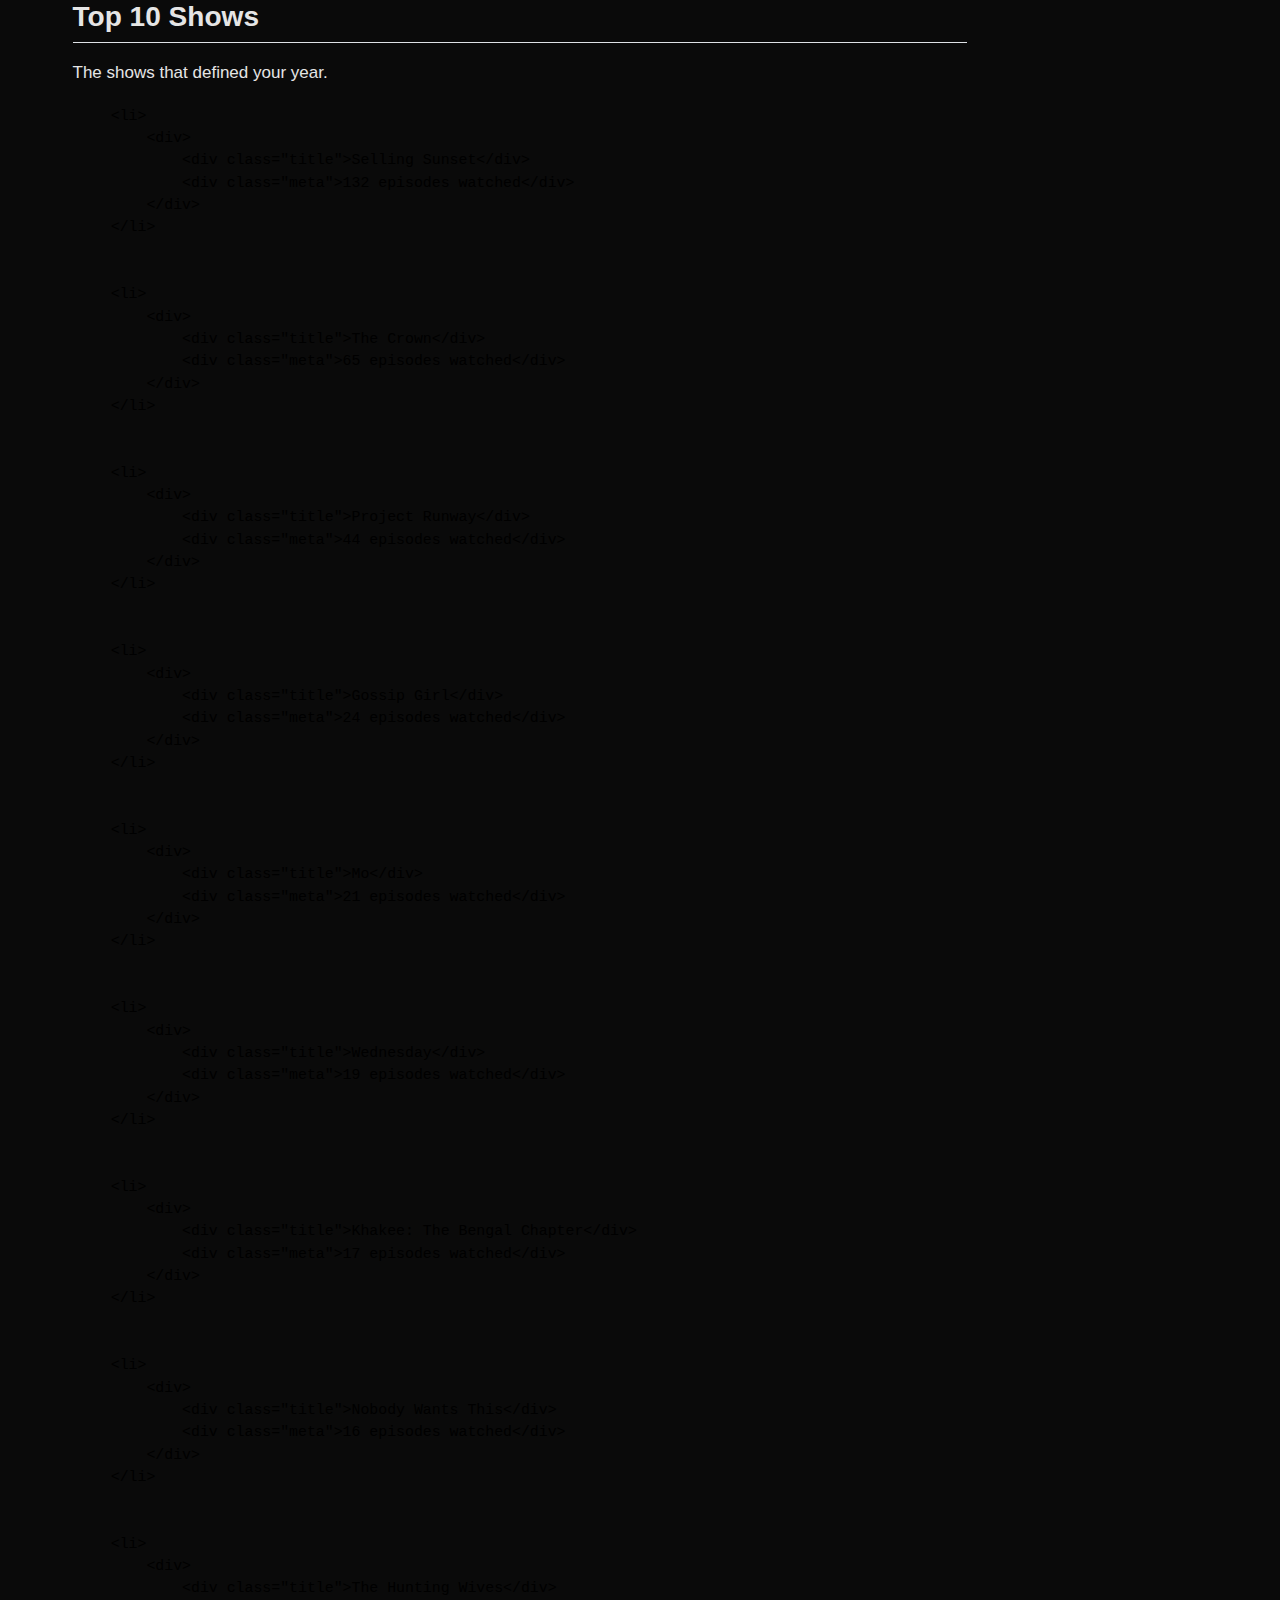
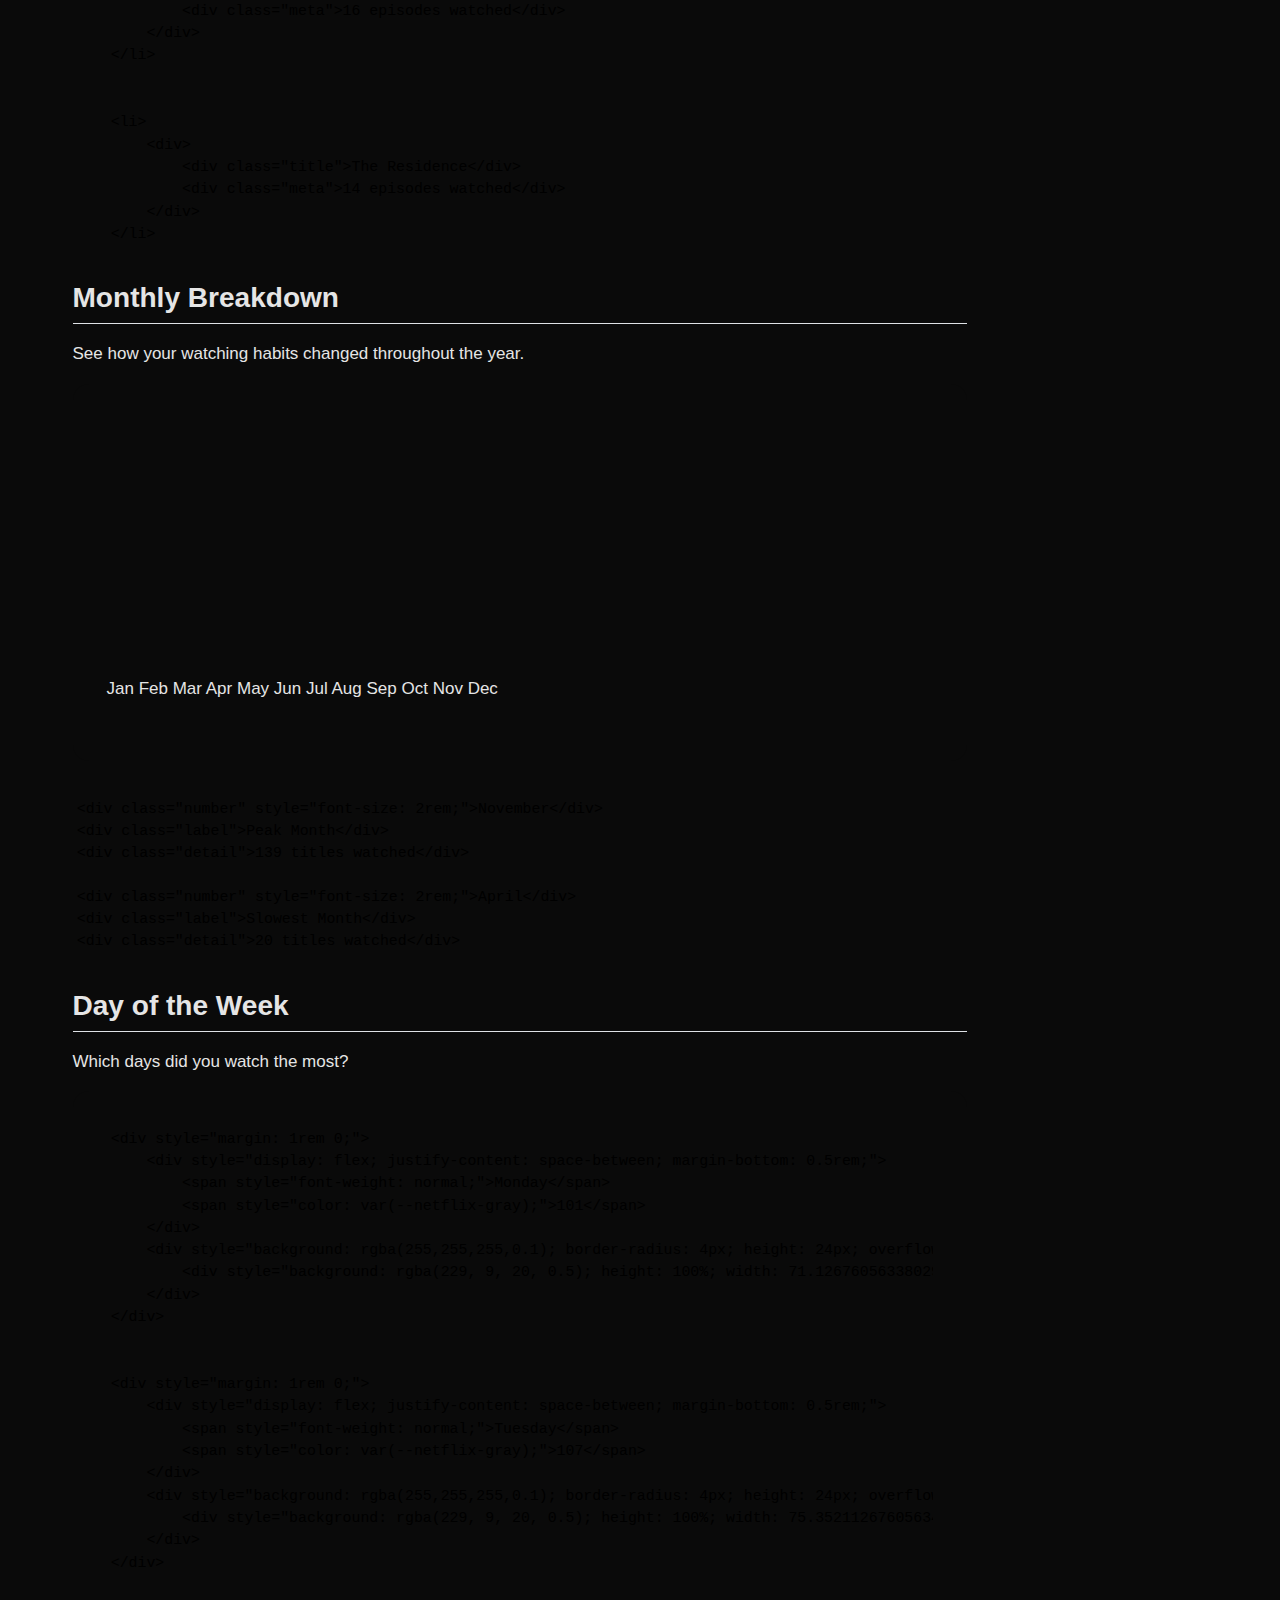
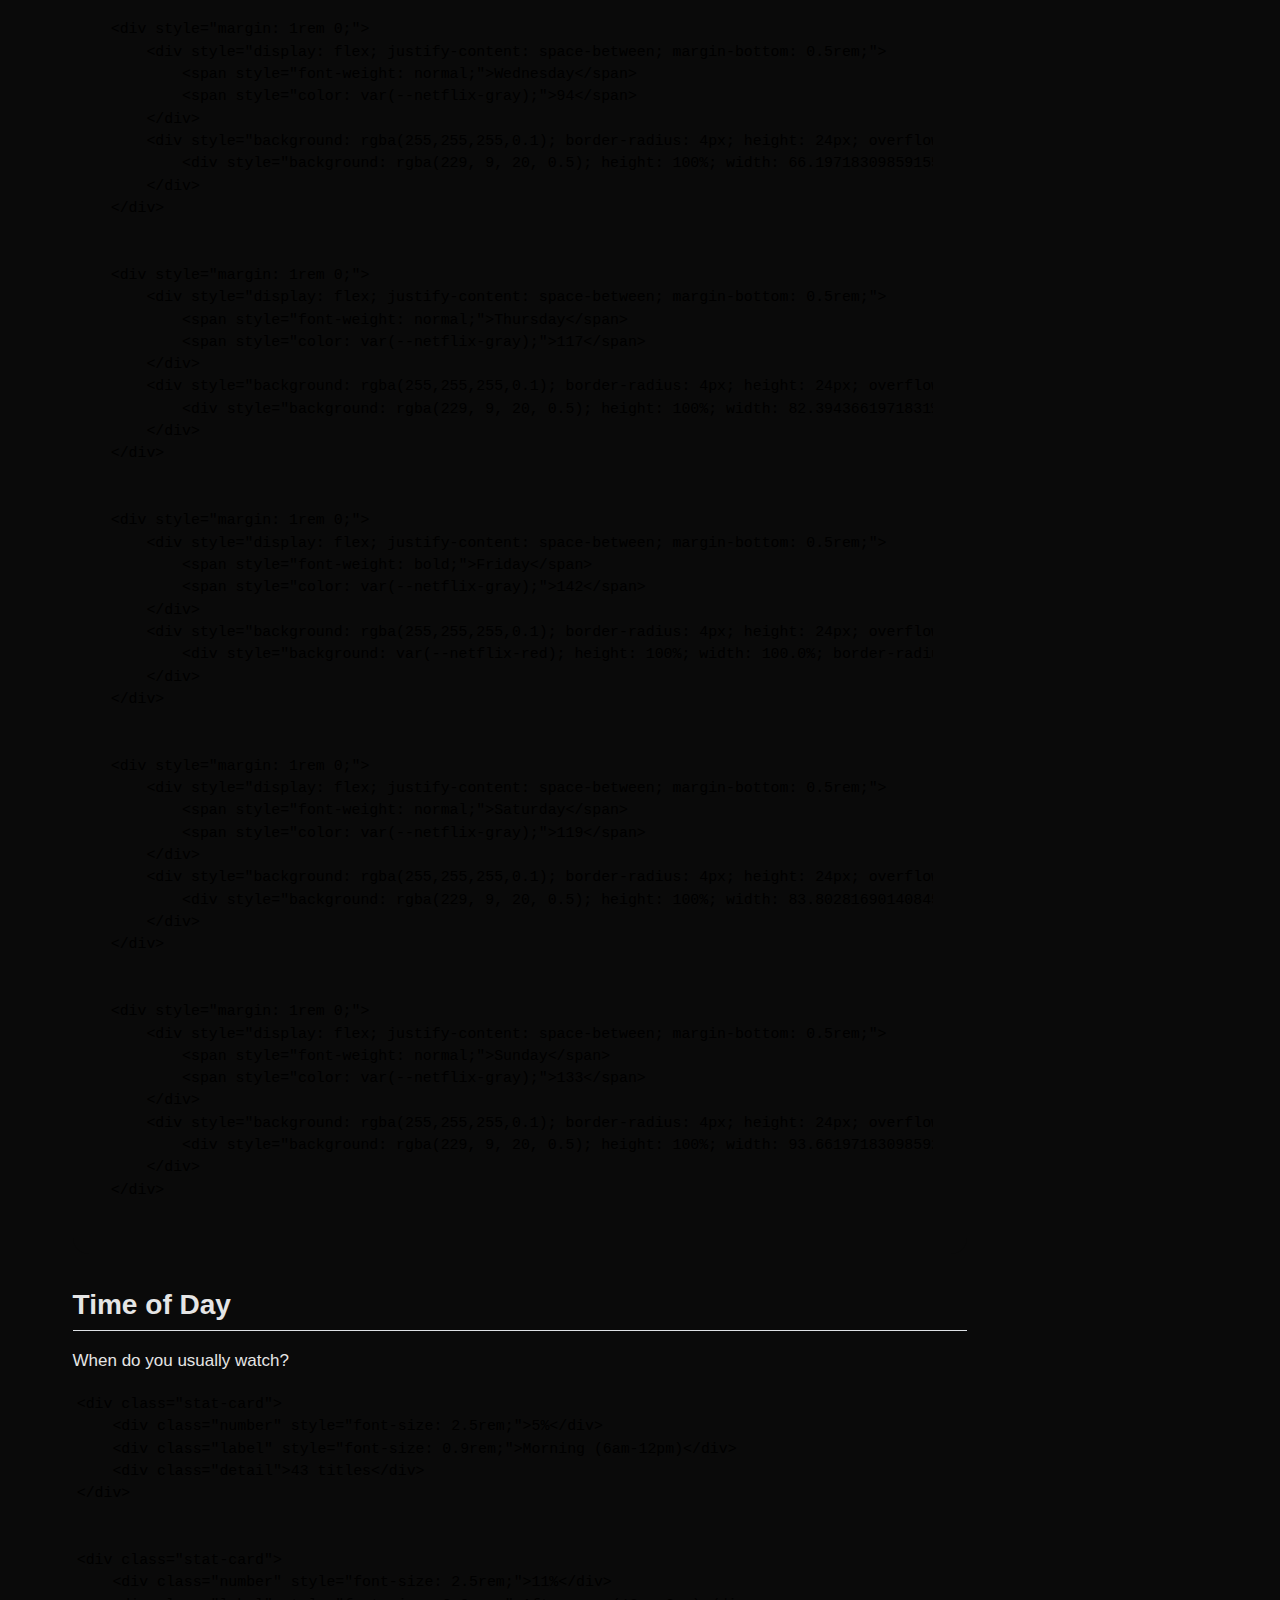
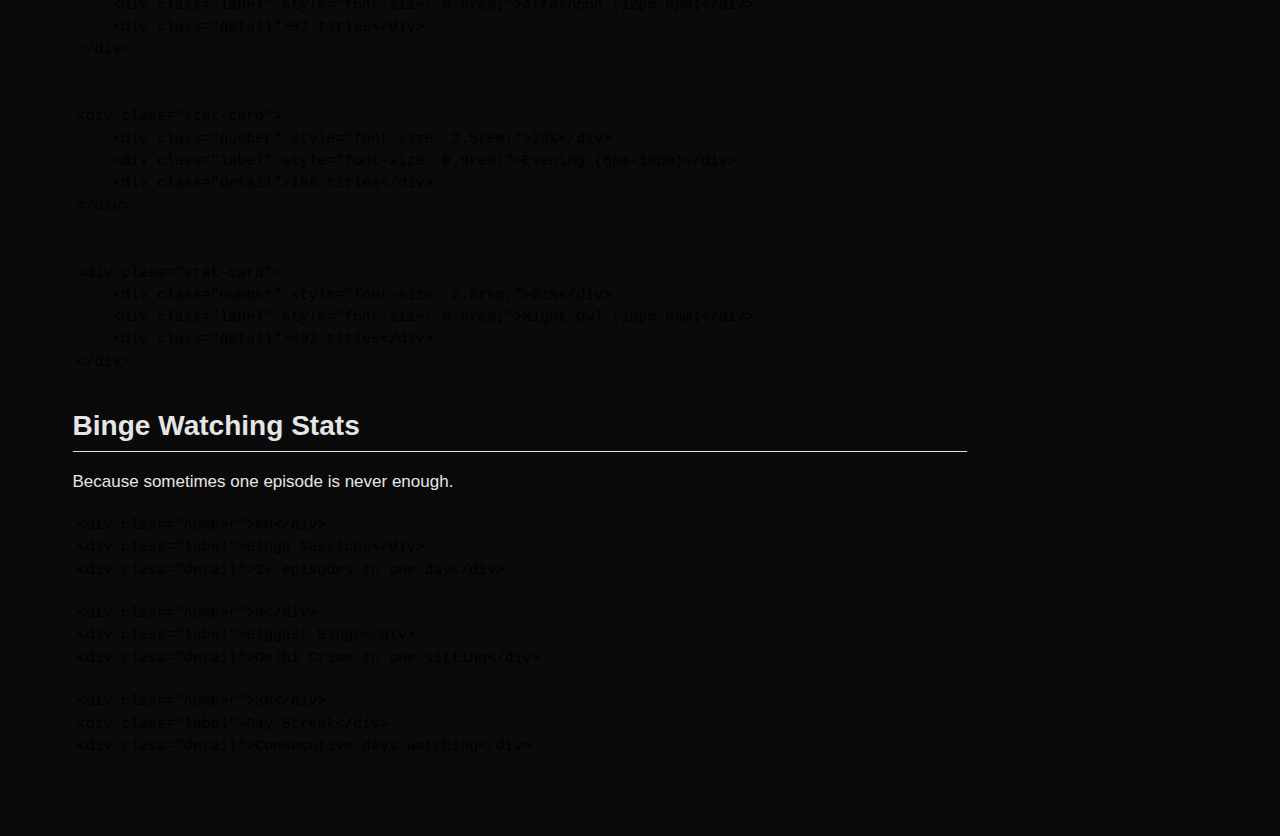
<file: docs/stats.html>
<!DOCTYPE html>
<html xmlns="http://www.w3.org/1999/xhtml" lang="en" xml:lang="en"><head>

<meta charset="utf-8">
<meta name="generator" content="quarto-1.7.32">

<meta name="viewport" content="width=device-width, initial-scale=1.0, user-scalable=yes">


<title>Your Stats – Netflix Recap 2025</title>
<style>
code{white-space: pre-wrap;}
span.smallcaps{font-variant: small-caps;}
div.columns{display: flex; gap: min(4vw, 1.5em);}
div.column{flex: auto; overflow-x: auto;}
div.hanging-indent{margin-left: 1.5em; text-indent: -1.5em;}
ul.task-list{list-style: none;}
ul.task-list li input[type="checkbox"] {
  width: 0.8em;
  margin: 0 0.8em 0.2em -1em; /* quarto-specific, see https://github.com/quarto-dev/quarto-cli/issues/4556 */ 
  vertical-align: middle;
}
</style>


<script src="site_libs/quarto-nav/quarto-nav.js"></script>
<script src="site_libs/quarto-nav/headroom.min.js"></script>
<script src="site_libs/clipboard/clipboard.min.js"></script>
<script src="site_libs/quarto-search/autocomplete.umd.js"></script>
<script src="site_libs/quarto-search/fuse.min.js"></script>
<script src="site_libs/quarto-search/quarto-search.js"></script>
<meta name="quarto:offset" content="./">
<script src="site_libs/quarto-html/quarto.js" type="module"></script>
<script src="site_libs/quarto-html/tabsets/tabsets.js" type="module"></script>
<script src="site_libs/quarto-html/popper.min.js"></script>
<script src="site_libs/quarto-html/tippy.umd.min.js"></script>
<script src="site_libs/quarto-html/anchor.min.js"></script>
<link href="site_libs/quarto-html/tippy.css" rel="stylesheet">
<link href="site_libs/quarto-html/quarto-syntax-highlighting-37eea08aefeeee20ff55810ff984fec1.css" rel="stylesheet" class="quarto-color-scheme" id="quarto-text-highlighting-styles">
<link href="site_libs/quarto-html/quarto-syntax-highlighting-dark-2fef5ea3f8957b3e4ecc936fc74692ca.css" rel="stylesheet" class="quarto-color-scheme quarto-color-alternate" id="quarto-text-highlighting-styles">
<link href="site_libs/quarto-html/quarto-syntax-highlighting-37eea08aefeeee20ff55810ff984fec1.css" rel="stylesheet" class="quarto-color-scheme-extra" id="quarto-text-highlighting-styles">
<script src="site_libs/bootstrap/bootstrap.min.js"></script>
<link href="site_libs/bootstrap/bootstrap-icons.css" rel="stylesheet">
<link href="site_libs/bootstrap/bootstrap-7dce5a4e2e9af7ff76c28abae6570be0.min.css" rel="stylesheet" append-hash="true" class="quarto-color-scheme" id="quarto-bootstrap" data-mode="light">
<link href="site_libs/bootstrap/bootstrap-dark-b6b7afb265ef07c364656c6b3026cc9b.min.css" rel="stylesheet" append-hash="true" class="quarto-color-scheme quarto-color-alternate" id="quarto-bootstrap" data-mode="dark">
<link href="site_libs/bootstrap/bootstrap-7dce5a4e2e9af7ff76c28abae6570be0.min.css" rel="stylesheet" append-hash="true" class="quarto-color-scheme-extra" id="quarto-bootstrap" data-mode="light">
<script id="quarto-search-options" type="application/json">{
  "location": "navbar",
  "copy-button": false,
  "collapse-after": 3,
  "panel-placement": "end",
  "type": "overlay",
  "limit": 50,
  "keyboard-shortcut": [
    "f",
    "/",
    "s"
  ],
  "show-item-context": false,
  "language": {
    "search-no-results-text": "No results",
    "search-matching-documents-text": "matching documents",
    "search-copy-link-title": "Copy link to search",
    "search-hide-matches-text": "Hide additional matches",
    "search-more-match-text": "more match in this document",
    "search-more-matches-text": "more matches in this document",
    "search-clear-button-title": "Clear",
    "search-text-placeholder": "",
    "search-detached-cancel-button-title": "Cancel",
    "search-submit-button-title": "Submit",
    "search-label": "Search"
  }
}</script>
<style>html{ scroll-behavior: smooth; }</style>


<link rel="stylesheet" href="styles.css">
</head>

<body class="nav-fixed quarto-dark"><script id="quarto-html-before-body" type="application/javascript">
    const toggleBodyColorMode = (bsSheetEl) => {
      const mode = bsSheetEl.getAttribute("data-mode");
      const bodyEl = window.document.querySelector("body");
      if (mode === "dark") {
        bodyEl.classList.add("quarto-dark");
        bodyEl.classList.remove("quarto-light");
      } else {
        bodyEl.classList.add("quarto-light");
        bodyEl.classList.remove("quarto-dark");
      }
    }
    const toggleBodyColorPrimary = () => {
      const bsSheetEl = window.document.querySelector("link#quarto-bootstrap:not([rel=disabled-stylesheet])");
      if (bsSheetEl) {
        toggleBodyColorMode(bsSheetEl);
      }
    }
    const setColorSchemeToggle = (alternate) => {
      const toggles = window.document.querySelectorAll('.quarto-color-scheme-toggle');
      for (let i=0; i < toggles.length; i++) {
        const toggle = toggles[i];
        if (toggle) {
          if (alternate) {
            toggle.classList.add("alternate");
          } else {
            toggle.classList.remove("alternate");
          }
        }
      }
    };
    const toggleColorMode = (alternate) => {
      // Switch the stylesheets
      const primaryStylesheets = window.document.querySelectorAll('link.quarto-color-scheme:not(.quarto-color-alternate)');
      const alternateStylesheets = window.document.querySelectorAll('link.quarto-color-scheme.quarto-color-alternate');
      manageTransitions('#quarto-margin-sidebar .nav-link', false);
      if (alternate) {
        // note: dark is layered on light, we don't disable primary!
        enableStylesheet(alternateStylesheets);
        for (const sheetNode of alternateStylesheets) {
          if (sheetNode.id === "quarto-bootstrap") {
            toggleBodyColorMode(sheetNode);
          }
        }
      } else {
        disableStylesheet(alternateStylesheets);
        enableStylesheet(primaryStylesheets)
        toggleBodyColorPrimary();
      }
      manageTransitions('#quarto-margin-sidebar .nav-link', true);
      // Switch the toggles
      setColorSchemeToggle(alternate)
      // Hack to workaround the fact that safari doesn't
      // properly recolor the scrollbar when toggling (#1455)
      if (navigator.userAgent.indexOf('Safari') > 0 && navigator.userAgent.indexOf('Chrome') == -1) {
        manageTransitions("body", false);
        window.scrollTo(0, 1);
        setTimeout(() => {
          window.scrollTo(0, 0);
          manageTransitions("body", true);
        }, 40);
      }
    }
    const disableStylesheet = (stylesheets) => {
      for (let i=0; i < stylesheets.length; i++) {
        const stylesheet = stylesheets[i];
        stylesheet.rel = 'disabled-stylesheet';
      }
    }
    const enableStylesheet = (stylesheets) => {
      for (let i=0; i < stylesheets.length; i++) {
        const stylesheet = stylesheets[i];
        if(stylesheet.rel !== 'stylesheet') { // for Chrome, which will still FOUC without this check
          stylesheet.rel = 'stylesheet';
        }
      }
    }
    const manageTransitions = (selector, allowTransitions) => {
      const els = window.document.querySelectorAll(selector);
      for (let i=0; i < els.length; i++) {
        const el = els[i];
        if (allowTransitions) {
          el.classList.remove('notransition');
        } else {
          el.classList.add('notransition');
        }
      }
    }
    const isFileUrl = () => {
      return window.location.protocol === 'file:';
    }
    const hasAlternateSentinel = () => {
      let styleSentinel = getColorSchemeSentinel();
      if (styleSentinel !== null) {
        return styleSentinel === "alternate";
      } else {
        return false;
      }
    }
    const setStyleSentinel = (alternate) => {
      const value = alternate ? "alternate" : "default";
      if (!isFileUrl()) {
        window.localStorage.setItem("quarto-color-scheme", value);
      } else {
        localAlternateSentinel = value;
      }
    }
    const getColorSchemeSentinel = () => {
      if (!isFileUrl()) {
        const storageValue = window.localStorage.getItem("quarto-color-scheme");
        return storageValue != null ? storageValue : localAlternateSentinel;
      } else {
        return localAlternateSentinel;
      }
    }
    const toggleGiscusIfUsed = (isAlternate, darkModeDefault) => {
      const baseTheme = document.querySelector('#giscus-base-theme')?.value ?? 'light';
      const alternateTheme = document.querySelector('#giscus-alt-theme')?.value ?? 'dark';
      let newTheme = '';
      if(authorPrefersDark) {
        newTheme = isAlternate ? baseTheme : alternateTheme;
      } else {
        newTheme = isAlternate ? alternateTheme : baseTheme;
      }
      const changeGiscusTheme = () => {
        // From: https://github.com/giscus/giscus/issues/336
        const sendMessage = (message) => {
          const iframe = document.querySelector('iframe.giscus-frame');
          if (!iframe) return;
          iframe.contentWindow.postMessage({ giscus: message }, 'https://giscus.app');
        }
        sendMessage({
          setConfig: {
            theme: newTheme
          }
        });
      }
      const isGiscussLoaded = window.document.querySelector('iframe.giscus-frame') !== null;
      if (isGiscussLoaded) {
        changeGiscusTheme();
      }
    };
    const authorPrefersDark = true;
    const darkModeDefault = authorPrefersDark;
    let localAlternateSentinel = darkModeDefault ? 'alternate' : 'default';
    // Dark / light mode switch
    window.quartoToggleColorScheme = () => {
      // Read the current dark / light value
      let toAlternate = !hasAlternateSentinel();
      toggleColorMode(toAlternate);
      setStyleSentinel(toAlternate);
      toggleGiscusIfUsed(toAlternate, darkModeDefault);
      window.dispatchEvent(new Event('resize'));
    };
    // Switch to dark mode if need be
    if (hasAlternateSentinel()) {
      toggleColorMode(true);
    } else {
      toggleColorMode(false);
    }
  </script>

<div id="quarto-search-results"></div>
  <header id="quarto-header" class="headroom fixed-top">
    <nav class="navbar navbar-expand-lg " data-bs-theme="dark">
      <div class="navbar-container container-fluid">
      <div class="navbar-brand-container mx-auto">
    <a class="navbar-brand" href="./index.html">
    <span class="navbar-title">Netflix Recap 2025</span>
    </a>
  </div>
            <div id="quarto-search" class="" title="Search"></div>
          <button class="navbar-toggler" type="button" data-bs-toggle="collapse" data-bs-target="#navbarCollapse" aria-controls="navbarCollapse" role="menu" aria-expanded="false" aria-label="Toggle navigation" onclick="if (window.quartoToggleHeadroom) { window.quartoToggleHeadroom(); }">
  <span class="navbar-toggler-icon"></span>
</button>
          <div class="collapse navbar-collapse" id="navbarCollapse">
            <ul class="navbar-nav navbar-nav-scroll me-auto">
  <li class="nav-item">
    <a class="nav-link" href="./index.html"> 
<span class="menu-text">Home</span></a>
  </li>  
  <li class="nav-item">
    <a class="nav-link active" href="./stats.html" aria-current="page"> 
<span class="menu-text">Your Stats</span></a>
  </li>  
  <li class="nav-item">
    <a class="nav-link" href="./insights.html"> 
<span class="menu-text">Insights</span></a>
  </li>  
  <li class="nav-item">
    <a class="nav-link" href="./about.html"> 
<span class="menu-text">About</span></a>
  </li>  
</ul>
          </div> <!-- /navcollapse -->
            <div class="quarto-navbar-tools">
  <a href="" class="quarto-color-scheme-toggle quarto-navigation-tool  px-1" onclick="window.quartoToggleColorScheme(); return false;" title="Toggle dark mode"><i class="bi"></i></a>
</div>
      </div> <!-- /container-fluid -->
    </nav>
</header>
<!-- content -->
<div id="quarto-content" class="quarto-container page-columns page-rows-contents page-layout-full page-navbar">
<!-- sidebar -->
<!-- margin-sidebar -->
    <div id="quarto-margin-sidebar" class="sidebar margin-sidebar">
        <nav id="TOC" role="doc-toc" class="toc-active">
    <h2 id="toc-title">On this page</h2>
   
  <ul>
  <li><a href="#top-10-shows" id="toc-top-10-shows" class="nav-link active" data-scroll-target="#top-10-shows">Top 10 Shows</a></li>
  <li><a href="#monthly-breakdown" id="toc-monthly-breakdown" class="nav-link" data-scroll-target="#monthly-breakdown">Monthly Breakdown</a></li>
  <li><a href="#day-of-the-week" id="toc-day-of-the-week" class="nav-link" data-scroll-target="#day-of-the-week">Day of the Week</a></li>
  <li><a href="#time-of-day" id="toc-time-of-day" class="nav-link" data-scroll-target="#time-of-day">Time of Day</a></li>
  <li><a href="#binge-watching-stats" id="toc-binge-watching-stats" class="nav-link" data-scroll-target="#binge-watching-stats">Binge Watching Stats</a></li>
  </ul>
</nav>
    </div>
<!-- main -->
<main class="content column-page-left" id="quarto-document-content">


<header id="title-block-header" class="quarto-title-block default">
<div class="quarto-title">
<h1 class="title">Your Stats</h1>
</div>



<div class="quarto-title-meta column-page-left">

    
  
    
  </div>
  


</header>


<section id="top-10-shows" class="level2">
<h2 class="anchored" data-anchor-id="top-10-shows">Top 10 Shows</h2>
<p>The shows that defined your year.</p>
<ol class="top-list">
<pre><code>&lt;li&gt;
    &lt;div&gt;
        &lt;div class="title"&gt;Selling Sunset&lt;/div&gt;
        &lt;div class="meta"&gt;132 episodes watched&lt;/div&gt;
    &lt;/div&gt;
&lt;/li&gt;


&lt;li&gt;
    &lt;div&gt;
        &lt;div class="title"&gt;The Crown&lt;/div&gt;
        &lt;div class="meta"&gt;65 episodes watched&lt;/div&gt;
    &lt;/div&gt;
&lt;/li&gt;


&lt;li&gt;
    &lt;div&gt;
        &lt;div class="title"&gt;Project Runway&lt;/div&gt;
        &lt;div class="meta"&gt;44 episodes watched&lt;/div&gt;
    &lt;/div&gt;
&lt;/li&gt;


&lt;li&gt;
    &lt;div&gt;
        &lt;div class="title"&gt;Gossip Girl&lt;/div&gt;
        &lt;div class="meta"&gt;24 episodes watched&lt;/div&gt;
    &lt;/div&gt;
&lt;/li&gt;


&lt;li&gt;
    &lt;div&gt;
        &lt;div class="title"&gt;Mo&lt;/div&gt;
        &lt;div class="meta"&gt;21 episodes watched&lt;/div&gt;
    &lt;/div&gt;
&lt;/li&gt;


&lt;li&gt;
    &lt;div&gt;
        &lt;div class="title"&gt;Wednesday&lt;/div&gt;
        &lt;div class="meta"&gt;19 episodes watched&lt;/div&gt;
    &lt;/div&gt;
&lt;/li&gt;


&lt;li&gt;
    &lt;div&gt;
        &lt;div class="title"&gt;Khakee: The Bengal Chapter&lt;/div&gt;
        &lt;div class="meta"&gt;17 episodes watched&lt;/div&gt;
    &lt;/div&gt;
&lt;/li&gt;


&lt;li&gt;
    &lt;div&gt;
        &lt;div class="title"&gt;Nobody Wants This&lt;/div&gt;
        &lt;div class="meta"&gt;16 episodes watched&lt;/div&gt;
    &lt;/div&gt;
&lt;/li&gt;


&lt;li&gt;
    &lt;div&gt;
        &lt;div class="title"&gt;The Hunting Wives&lt;/div&gt;
        &lt;div class="meta"&gt;16 episodes watched&lt;/div&gt;
    &lt;/div&gt;
&lt;/li&gt;


&lt;li&gt;
    &lt;div&gt;
        &lt;div class="title"&gt;The Residence&lt;/div&gt;
        &lt;div class="meta"&gt;14 episodes watched&lt;/div&gt;
    &lt;/div&gt;
&lt;/li&gt;</code></pre>
</ol>
</section>
<section id="monthly-breakdown" class="level2">
<h2 class="anchored" data-anchor-id="monthly-breakdown">Monthly Breakdown</h2>
<p>See how your watching habits changed throughout the year.</p>
<div style="background: var(--netflix-dark); border-radius: 16px; padding: 2rem;">
<div class="month-bars" style="height: 250px;">
<div class="month-bar" style="height: 91.79856115107914px;" title="January: 58">

</div>
<div class="month-bar" style="height: 69.64028776978417px;" title="February: 44">

</div>
<div class="month-bar" style="height: 80.71942446043165px;" title="March: 51">

</div>
<div class="month-bar" style="height: 31.654676258992804px;" title="April: 20">

</div>
<div class="month-bar" style="height: 96.54676258992805px;" title="May: 61">

</div>
<div class="month-bar" style="height: 128.20143884892087px;" title="June: 81">

</div>
<div class="month-bar" style="height: 74.38848920863309px;" title="July: 47">

</div>
<div class="month-bar" style="height: 77.55395683453237px;" title="August: 49">

</div>
<div class="month-bar" style="height: 156.69064748201438px;" title="September: 99">

</div>
<div class="month-bar" style="height: 136.11510791366908px;" title="October: 86">

</div>
<div class="month-bar" style="height: 220.0px;" title="November: 139">

</div>
<div class="month-bar" style="height: 123.45323741007194px;" title="December: 78">

</div>
</div>
<div style="display: flex; justify-content: space-between; padding: 0.5rem 0;">
<p><span class="month-label">Jan</span> <span class="month-label">Feb</span> <span class="month-label">Mar</span> <span class="month-label">Apr</span> <span class="month-label">May</span> <span class="month-label">Jun</span> <span class="month-label">Jul</span> <span class="month-label">Aug</span> <span class="month-label">Sep</span> <span class="month-label">Oct</span> <span class="month-label">Nov</span> <span class="month-label">Dec</span></p>
</div>
</div>
<div class="stats-grid" style="margin-top: 2rem;">
<div class="stat-card">
<pre><code>&lt;div class="number" style="font-size: 2rem;"&gt;November&lt;/div&gt;
&lt;div class="label"&gt;Peak Month&lt;/div&gt;
&lt;div class="detail"&gt;139 titles watched&lt;/div&gt;</code></pre>
</div>
<div class="stat-card">
<pre><code>&lt;div class="number" style="font-size: 2rem;"&gt;April&lt;/div&gt;
&lt;div class="label"&gt;Slowest Month&lt;/div&gt;
&lt;div class="detail"&gt;20 titles watched&lt;/div&gt;</code></pre>
</div>
</div>
</section>
<section id="day-of-the-week" class="level2">
<h2 class="anchored" data-anchor-id="day-of-the-week">Day of the Week</h2>
<p>Which days did you watch the most?</p>
<div style="background: var(--netflix-dark); border-radius: 16px; padding: 2rem;">
<pre><code>&lt;div style="margin: 1rem 0;"&gt;
    &lt;div style="display: flex; justify-content: space-between; margin-bottom: 0.5rem;"&gt;
        &lt;span style="font-weight: normal;"&gt;Monday&lt;/span&gt;
        &lt;span style="color: var(--netflix-gray);"&gt;101&lt;/span&gt;
    &lt;/div&gt;
    &lt;div style="background: rgba(255,255,255,0.1); border-radius: 4px; height: 24px; overflow: hidden;"&gt;
        &lt;div style="background: rgba(229, 9, 20, 0.5); height: 100%; width: 71.12676056338029%; border-radius: 4px; transition: width 0.5s ease;"&gt;&lt;/div&gt;
    &lt;/div&gt;
&lt;/div&gt;


&lt;div style="margin: 1rem 0;"&gt;
    &lt;div style="display: flex; justify-content: space-between; margin-bottom: 0.5rem;"&gt;
        &lt;span style="font-weight: normal;"&gt;Tuesday&lt;/span&gt;
        &lt;span style="color: var(--netflix-gray);"&gt;107&lt;/span&gt;
    &lt;/div&gt;
    &lt;div style="background: rgba(255,255,255,0.1); border-radius: 4px; height: 24px; overflow: hidden;"&gt;
        &lt;div style="background: rgba(229, 9, 20, 0.5); height: 100%; width: 75.35211267605634%; border-radius: 4px; transition: width 0.5s ease;"&gt;&lt;/div&gt;
    &lt;/div&gt;
&lt;/div&gt;


&lt;div style="margin: 1rem 0;"&gt;
    &lt;div style="display: flex; justify-content: space-between; margin-bottom: 0.5rem;"&gt;
        &lt;span style="font-weight: normal;"&gt;Wednesday&lt;/span&gt;
        &lt;span style="color: var(--netflix-gray);"&gt;94&lt;/span&gt;
    &lt;/div&gt;
    &lt;div style="background: rgba(255,255,255,0.1); border-radius: 4px; height: 24px; overflow: hidden;"&gt;
        &lt;div style="background: rgba(229, 9, 20, 0.5); height: 100%; width: 66.19718309859155%; border-radius: 4px; transition: width 0.5s ease;"&gt;&lt;/div&gt;
    &lt;/div&gt;
&lt;/div&gt;


&lt;div style="margin: 1rem 0;"&gt;
    &lt;div style="display: flex; justify-content: space-between; margin-bottom: 0.5rem;"&gt;
        &lt;span style="font-weight: normal;"&gt;Thursday&lt;/span&gt;
        &lt;span style="color: var(--netflix-gray);"&gt;117&lt;/span&gt;
    &lt;/div&gt;
    &lt;div style="background: rgba(255,255,255,0.1); border-radius: 4px; height: 24px; overflow: hidden;"&gt;
        &lt;div style="background: rgba(229, 9, 20, 0.5); height: 100%; width: 82.3943661971831%; border-radius: 4px; transition: width 0.5s ease;"&gt;&lt;/div&gt;
    &lt;/div&gt;
&lt;/div&gt;


&lt;div style="margin: 1rem 0;"&gt;
    &lt;div style="display: flex; justify-content: space-between; margin-bottom: 0.5rem;"&gt;
        &lt;span style="font-weight: bold;"&gt;Friday&lt;/span&gt;
        &lt;span style="color: var(--netflix-gray);"&gt;142&lt;/span&gt;
    &lt;/div&gt;
    &lt;div style="background: rgba(255,255,255,0.1); border-radius: 4px; height: 24px; overflow: hidden;"&gt;
        &lt;div style="background: var(--netflix-red); height: 100%; width: 100.0%; border-radius: 4px; transition: width 0.5s ease;"&gt;&lt;/div&gt;
    &lt;/div&gt;
&lt;/div&gt;


&lt;div style="margin: 1rem 0;"&gt;
    &lt;div style="display: flex; justify-content: space-between; margin-bottom: 0.5rem;"&gt;
        &lt;span style="font-weight: normal;"&gt;Saturday&lt;/span&gt;
        &lt;span style="color: var(--netflix-gray);"&gt;119&lt;/span&gt;
    &lt;/div&gt;
    &lt;div style="background: rgba(255,255,255,0.1); border-radius: 4px; height: 24px; overflow: hidden;"&gt;
        &lt;div style="background: rgba(229, 9, 20, 0.5); height: 100%; width: 83.80281690140845%; border-radius: 4px; transition: width 0.5s ease;"&gt;&lt;/div&gt;
    &lt;/div&gt;
&lt;/div&gt;


&lt;div style="margin: 1rem 0;"&gt;
    &lt;div style="display: flex; justify-content: space-between; margin-bottom: 0.5rem;"&gt;
        &lt;span style="font-weight: normal;"&gt;Sunday&lt;/span&gt;
        &lt;span style="color: var(--netflix-gray);"&gt;133&lt;/span&gt;
    &lt;/div&gt;
    &lt;div style="background: rgba(255,255,255,0.1); border-radius: 4px; height: 24px; overflow: hidden;"&gt;
        &lt;div style="background: rgba(229, 9, 20, 0.5); height: 100%; width: 93.66197183098592%; border-radius: 4px; transition: width 0.5s ease;"&gt;&lt;/div&gt;
    &lt;/div&gt;
&lt;/div&gt;</code></pre>
</div>
</section>
<section id="time-of-day" class="level2">
<h2 class="anchored" data-anchor-id="time-of-day">Time of Day</h2>
<p>When do you usually watch?</p>
<div class="stats-grid">
<pre><code>&lt;div class="stat-card"&gt;
    &lt;div class="number" style="font-size: 2.5rem;"&gt;5%&lt;/div&gt;
    &lt;div class="label" style="font-size: 0.9rem;"&gt;Morning (6am-12pm)&lt;/div&gt;
    &lt;div class="detail"&gt;43 titles&lt;/div&gt;
&lt;/div&gt;


&lt;div class="stat-card"&gt;
    &lt;div class="number" style="font-size: 2.5rem;"&gt;11%&lt;/div&gt;
    &lt;div class="label" style="font-size: 0.9rem;"&gt;Afternoon (12pm-6pm)&lt;/div&gt;
    &lt;div class="detail"&gt;92 titles&lt;/div&gt;
&lt;/div&gt;


&lt;div class="stat-card"&gt;
    &lt;div class="number" style="font-size: 2.5rem;"&gt;23%&lt;/div&gt;
    &lt;div class="label" style="font-size: 0.9rem;"&gt;Evening (6pm-10pm)&lt;/div&gt;
    &lt;div class="detail"&gt;186 titles&lt;/div&gt;
&lt;/div&gt;


&lt;div class="stat-card"&gt;
    &lt;div class="number" style="font-size: 2.5rem;"&gt;61%&lt;/div&gt;
    &lt;div class="label" style="font-size: 0.9rem;"&gt;Night Owl (10pm-6am)&lt;/div&gt;
    &lt;div class="detail"&gt;492 titles&lt;/div&gt;
&lt;/div&gt;</code></pre>
</div>
</section>
<section id="binge-watching-stats" class="level2">
<h2 class="anchored" data-anchor-id="binge-watching-stats">Binge Watching Stats</h2>
<p>Because sometimes one episode is never enough.</p>
<div class="stats-grid">
<div class="stat-card">
<pre><code>&lt;div class="number"&gt;60&lt;/div&gt;
&lt;div class="label"&gt;Binge Sessions&lt;/div&gt;
&lt;div class="detail"&gt;3+ episodes in one day&lt;/div&gt;</code></pre>
</div>
<div class="stat-card">
<pre><code>&lt;div class="number"&gt;9&lt;/div&gt;
&lt;div class="label"&gt;Biggest Binge&lt;/div&gt;
&lt;div class="detail"&gt;Delhi Crime in one sitting&lt;/div&gt;</code></pre>
</div>
<div class="stat-card">
<pre><code>&lt;div class="number"&gt;36&lt;/div&gt;
&lt;div class="label"&gt;Day Streak&lt;/div&gt;
&lt;div class="detail"&gt;Consecutive days watching&lt;/div&gt;</code></pre>
</div>
</div>


</section>

</main> <!-- /main -->
<script id="quarto-html-after-body" type="application/javascript">
  window.document.addEventListener("DOMContentLoaded", function (event) {
    // Ensure there is a toggle, if there isn't float one in the top right
    if (window.document.querySelector('.quarto-color-scheme-toggle') === null) {
      const a = window.document.createElement('a');
      a.classList.add('top-right');
      a.classList.add('quarto-color-scheme-toggle');
      a.href = "";
      a.onclick = function() { try { window.quartoToggleColorScheme(); } catch {} return false; };
      const i = window.document.createElement("i");
      i.classList.add('bi');
      a.appendChild(i);
      window.document.body.appendChild(a);
    }
    setColorSchemeToggle(hasAlternateSentinel())
    const icon = "";
    const anchorJS = new window.AnchorJS();
    anchorJS.options = {
      placement: 'right',
      icon: icon
    };
    anchorJS.add('.anchored');
    const isCodeAnnotation = (el) => {
      for (const clz of el.classList) {
        if (clz.startsWith('code-annotation-')) {                     
          return true;
        }
      }
      return false;
    }
    const onCopySuccess = function(e) {
      // button target
      const button = e.trigger;
      // don't keep focus
      button.blur();
      // flash "checked"
      button.classList.add('code-copy-button-checked');
      var currentTitle = button.getAttribute("title");
      button.setAttribute("title", "Copied!");
      let tooltip;
      if (window.bootstrap) {
        button.setAttribute("data-bs-toggle", "tooltip");
        button.setAttribute("data-bs-placement", "left");
        button.setAttribute("data-bs-title", "Copied!");
        tooltip = new bootstrap.Tooltip(button, 
          { trigger: "manual", 
            customClass: "code-copy-button-tooltip",
            offset: [0, -8]});
        tooltip.show();    
      }
      setTimeout(function() {
        if (tooltip) {
          tooltip.hide();
          button.removeAttribute("data-bs-title");
          button.removeAttribute("data-bs-toggle");
          button.removeAttribute("data-bs-placement");
        }
        button.setAttribute("title", currentTitle);
        button.classList.remove('code-copy-button-checked');
      }, 1000);
      // clear code selection
      e.clearSelection();
    }
    const getTextToCopy = function(trigger) {
        const codeEl = trigger.previousElementSibling.cloneNode(true);
        for (const childEl of codeEl.children) {
          if (isCodeAnnotation(childEl)) {
            childEl.remove();
          }
        }
        return codeEl.innerText;
    }
    const clipboard = new window.ClipboardJS('.code-copy-button:not([data-in-quarto-modal])', {
      text: getTextToCopy
    });
    clipboard.on('success', onCopySuccess);
    if (window.document.getElementById('quarto-embedded-source-code-modal')) {
      const clipboardModal = new window.ClipboardJS('.code-copy-button[data-in-quarto-modal]', {
        text: getTextToCopy,
        container: window.document.getElementById('quarto-embedded-source-code-modal')
      });
      clipboardModal.on('success', onCopySuccess);
    }
      var localhostRegex = new RegExp(/^(?:http|https):\/\/localhost\:?[0-9]*\//);
      var mailtoRegex = new RegExp(/^mailto:/);
        var filterRegex = new RegExp('/' + window.location.host + '/');
      var isInternal = (href) => {
          return filterRegex.test(href) || localhostRegex.test(href) || mailtoRegex.test(href);
      }
      // Inspect non-navigation links and adorn them if external
     var links = window.document.querySelectorAll('a[href]:not(.nav-link):not(.navbar-brand):not(.toc-action):not(.sidebar-link):not(.sidebar-item-toggle):not(.pagination-link):not(.no-external):not([aria-hidden]):not(.dropdown-item):not(.quarto-navigation-tool):not(.about-link)');
      for (var i=0; i<links.length; i++) {
        const link = links[i];
        if (!isInternal(link.href)) {
          // undo the damage that might have been done by quarto-nav.js in the case of
          // links that we want to consider external
          if (link.dataset.originalHref !== undefined) {
            link.href = link.dataset.originalHref;
          }
        }
      }
    function tippyHover(el, contentFn, onTriggerFn, onUntriggerFn) {
      const config = {
        allowHTML: true,
        maxWidth: 500,
        delay: 100,
        arrow: false,
        appendTo: function(el) {
            return el.parentElement;
        },
        interactive: true,
        interactiveBorder: 10,
        theme: 'quarto',
        placement: 'bottom-start',
      };
      if (contentFn) {
        config.content = contentFn;
      }
      if (onTriggerFn) {
        config.onTrigger = onTriggerFn;
      }
      if (onUntriggerFn) {
        config.onUntrigger = onUntriggerFn;
      }
      window.tippy(el, config); 
    }
    const noterefs = window.document.querySelectorAll('a[role="doc-noteref"]');
    for (var i=0; i<noterefs.length; i++) {
      const ref = noterefs[i];
      tippyHover(ref, function() {
        // use id or data attribute instead here
        let href = ref.getAttribute('data-footnote-href') || ref.getAttribute('href');
        try { href = new URL(href).hash; } catch {}
        const id = href.replace(/^#\/?/, "");
        const note = window.document.getElementById(id);
        if (note) {
          return note.innerHTML;
        } else {
          return "";
        }
      });
    }
    const xrefs = window.document.querySelectorAll('a.quarto-xref');
    const processXRef = (id, note) => {
      // Strip column container classes
      const stripColumnClz = (el) => {
        el.classList.remove("page-full", "page-columns");
        if (el.children) {
          for (const child of el.children) {
            stripColumnClz(child);
          }
        }
      }
      stripColumnClz(note)
      if (id === null || id.startsWith('sec-')) {
        // Special case sections, only their first couple elements
        const container = document.createElement("div");
        if (note.children && note.children.length > 2) {
          container.appendChild(note.children[0].cloneNode(true));
          for (let i = 1; i < note.children.length; i++) {
            const child = note.children[i];
            if (child.tagName === "P" && child.innerText === "") {
              continue;
            } else {
              container.appendChild(child.cloneNode(true));
              break;
            }
          }
          if (window.Quarto?.typesetMath) {
            window.Quarto.typesetMath(container);
          }
          return container.innerHTML
        } else {
          if (window.Quarto?.typesetMath) {
            window.Quarto.typesetMath(note);
          }
          return note.innerHTML;
        }
      } else {
        // Remove any anchor links if they are present
        const anchorLink = note.querySelector('a.anchorjs-link');
        if (anchorLink) {
          anchorLink.remove();
        }
        if (window.Quarto?.typesetMath) {
          window.Quarto.typesetMath(note);
        }
        if (note.classList.contains("callout")) {
          return note.outerHTML;
        } else {
          return note.innerHTML;
        }
      }
    }
    for (var i=0; i<xrefs.length; i++) {
      const xref = xrefs[i];
      tippyHover(xref, undefined, function(instance) {
        instance.disable();
        let url = xref.getAttribute('href');
        let hash = undefined; 
        if (url.startsWith('#')) {
          hash = url;
        } else {
          try { hash = new URL(url).hash; } catch {}
        }
        if (hash) {
          const id = hash.replace(/^#\/?/, "");
          const note = window.document.getElementById(id);
          if (note !== null) {
            try {
              const html = processXRef(id, note.cloneNode(true));
              instance.setContent(html);
            } finally {
              instance.enable();
              instance.show();
            }
          } else {
            // See if we can fetch this
            fetch(url.split('#')[0])
            .then(res => res.text())
            .then(html => {
              const parser = new DOMParser();
              const htmlDoc = parser.parseFromString(html, "text/html");
              const note = htmlDoc.getElementById(id);
              if (note !== null) {
                const html = processXRef(id, note);
                instance.setContent(html);
              } 
            }).finally(() => {
              instance.enable();
              instance.show();
            });
          }
        } else {
          // See if we can fetch a full url (with no hash to target)
          // This is a special case and we should probably do some content thinning / targeting
          fetch(url)
          .then(res => res.text())
          .then(html => {
            const parser = new DOMParser();
            const htmlDoc = parser.parseFromString(html, "text/html");
            const note = htmlDoc.querySelector('main.content');
            if (note !== null) {
              // This should only happen for chapter cross references
              // (since there is no id in the URL)
              // remove the first header
              if (note.children.length > 0 && note.children[0].tagName === "HEADER") {
                note.children[0].remove();
              }
              const html = processXRef(null, note);
              instance.setContent(html);
            } 
          }).finally(() => {
            instance.enable();
            instance.show();
          });
        }
      }, function(instance) {
      });
    }
        let selectedAnnoteEl;
        const selectorForAnnotation = ( cell, annotation) => {
          let cellAttr = 'data-code-cell="' + cell + '"';
          let lineAttr = 'data-code-annotation="' +  annotation + '"';
          const selector = 'span[' + cellAttr + '][' + lineAttr + ']';
          return selector;
        }
        const selectCodeLines = (annoteEl) => {
          const doc = window.document;
          const targetCell = annoteEl.getAttribute("data-target-cell");
          const targetAnnotation = annoteEl.getAttribute("data-target-annotation");
          const annoteSpan = window.document.querySelector(selectorForAnnotation(targetCell, targetAnnotation));
          const lines = annoteSpan.getAttribute("data-code-lines").split(",");
          const lineIds = lines.map((line) => {
            return targetCell + "-" + line;
          })
          let top = null;
          let height = null;
          let parent = null;
          if (lineIds.length > 0) {
              //compute the position of the single el (top and bottom and make a div)
              const el = window.document.getElementById(lineIds[0]);
              top = el.offsetTop;
              height = el.offsetHeight;
              parent = el.parentElement.parentElement;
            if (lineIds.length > 1) {
              const lastEl = window.document.getElementById(lineIds[lineIds.length - 1]);
              const bottom = lastEl.offsetTop + lastEl.offsetHeight;
              height = bottom - top;
            }
            if (top !== null && height !== null && parent !== null) {
              // cook up a div (if necessary) and position it 
              let div = window.document.getElementById("code-annotation-line-highlight");
              if (div === null) {
                div = window.document.createElement("div");
                div.setAttribute("id", "code-annotation-line-highlight");
                div.style.position = 'absolute';
                parent.appendChild(div);
              }
              div.style.top = top - 2 + "px";
              div.style.height = height + 4 + "px";
              div.style.left = 0;
              let gutterDiv = window.document.getElementById("code-annotation-line-highlight-gutter");
              if (gutterDiv === null) {
                gutterDiv = window.document.createElement("div");
                gutterDiv.setAttribute("id", "code-annotation-line-highlight-gutter");
                gutterDiv.style.position = 'absolute';
                const codeCell = window.document.getElementById(targetCell);
                const gutter = codeCell.querySelector('.code-annotation-gutter');
                gutter.appendChild(gutterDiv);
              }
              gutterDiv.style.top = top - 2 + "px";
              gutterDiv.style.height = height + 4 + "px";
            }
            selectedAnnoteEl = annoteEl;
          }
        };
        const unselectCodeLines = () => {
          const elementsIds = ["code-annotation-line-highlight", "code-annotation-line-highlight-gutter"];
          elementsIds.forEach((elId) => {
            const div = window.document.getElementById(elId);
            if (div) {
              div.remove();
            }
          });
          selectedAnnoteEl = undefined;
        };
          // Handle positioning of the toggle
      window.addEventListener(
        "resize",
        throttle(() => {
          elRect = undefined;
          if (selectedAnnoteEl) {
            selectCodeLines(selectedAnnoteEl);
          }
        }, 10)
      );
      function throttle(fn, ms) {
      let throttle = false;
      let timer;
        return (...args) => {
          if(!throttle) { // first call gets through
              fn.apply(this, args);
              throttle = true;
          } else { // all the others get throttled
              if(timer) clearTimeout(timer); // cancel #2
              timer = setTimeout(() => {
                fn.apply(this, args);
                timer = throttle = false;
              }, ms);
          }
        };
      }
        // Attach click handler to the DT
        const annoteDls = window.document.querySelectorAll('dt[data-target-cell]');
        for (const annoteDlNode of annoteDls) {
          annoteDlNode.addEventListener('click', (event) => {
            const clickedEl = event.target;
            if (clickedEl !== selectedAnnoteEl) {
              unselectCodeLines();
              const activeEl = window.document.querySelector('dt[data-target-cell].code-annotation-active');
              if (activeEl) {
                activeEl.classList.remove('code-annotation-active');
              }
              selectCodeLines(clickedEl);
              clickedEl.classList.add('code-annotation-active');
            } else {
              // Unselect the line
              unselectCodeLines();
              clickedEl.classList.remove('code-annotation-active');
            }
          });
        }
    const findCites = (el) => {
      const parentEl = el.parentElement;
      if (parentEl) {
        const cites = parentEl.dataset.cites;
        if (cites) {
          return {
            el,
            cites: cites.split(' ')
          };
        } else {
          return findCites(el.parentElement)
        }
      } else {
        return undefined;
      }
    };
    var bibliorefs = window.document.querySelectorAll('a[role="doc-biblioref"]');
    for (var i=0; i<bibliorefs.length; i++) {
      const ref = bibliorefs[i];
      const citeInfo = findCites(ref);
      if (citeInfo) {
        tippyHover(citeInfo.el, function() {
          var popup = window.document.createElement('div');
          citeInfo.cites.forEach(function(cite) {
            var citeDiv = window.document.createElement('div');
            citeDiv.classList.add('hanging-indent');
            citeDiv.classList.add('csl-entry');
            var biblioDiv = window.document.getElementById('ref-' + cite);
            if (biblioDiv) {
              citeDiv.innerHTML = biblioDiv.innerHTML;
            }
            popup.appendChild(citeDiv);
          });
          return popup.innerHTML;
        });
      }
    }
  });
  </script>
</div> <!-- /content -->




<script src="site_libs/quarto-html/zenscroll-min.js"></script>
</body></html>
</file>
<file: docs/site_libs/quarto-html/tippy.css>
.tippy-box[data-animation=fade][data-state=hidden]{opacity:0}[data-tippy-root]{max-width:calc(100vw - 10px)}.tippy-box{position:relative;background-color:#333;color:#fff;border-radius:4px;font-size:14px;line-height:1.4;white-space:normal;outline:0;transition-property:transform,visibility,opacity}.tippy-box[data-placement^=top]>.tippy-arrow{bottom:0}.tippy-box[data-placement^=top]>.tippy-arrow:before{bottom:-7px;left:0;border-width:8px 8px 0;border-top-color:initial;transform-origin:center top}.tippy-box[data-placement^=bottom]>.tippy-arrow{top:0}.tippy-box[data-placement^=bottom]>.tippy-arrow:before{top:-7px;left:0;border-width:0 8px 8px;border-bottom-color:initial;transform-origin:center bottom}.tippy-box[data-placement^=left]>.tippy-arrow{right:0}.tippy-box[data-placement^=left]>.tippy-arrow:before{border-width:8px 0 8px 8px;border-left-color:initial;right:-7px;transform-origin:center left}.tippy-box[data-placement^=right]>.tippy-arrow{left:0}.tippy-box[data-placement^=right]>.tippy-arrow:before{left:-7px;border-width:8px 8px 8px 0;border-right-color:initial;transform-origin:center right}.tippy-box[data-inertia][data-state=visible]{transition-timing-function:cubic-bezier(.54,1.5,.38,1.11)}.tippy-arrow{width:16px;height:16px;color:#333}.tippy-arrow:before{content:"";position:absolute;border-color:transparent;border-style:solid}.tippy-content{position:relative;padding:5px 9px;z-index:1}
</file>
<file: docs/site_libs/quarto-html/quarto-syntax-highlighting-37eea08aefeeee20ff55810ff984fec1.css>
/* quarto syntax highlight colors */
:root {
  --quarto-hl-ot-color: #003B4F;
  --quarto-hl-at-color: #657422;
  --quarto-hl-ss-color: #20794D;
  --quarto-hl-an-color: #5E5E5E;
  --quarto-hl-fu-color: #4758AB;
  --quarto-hl-st-color: #20794D;
  --quarto-hl-cf-color: #003B4F;
  --quarto-hl-op-color: #5E5E5E;
  --quarto-hl-er-color: #AD0000;
  --quarto-hl-bn-color: #AD0000;
  --quarto-hl-al-color: #AD0000;
  --quarto-hl-va-color: #111111;
  --quarto-hl-bu-color: inherit;
  --quarto-hl-ex-color: inherit;
  --quarto-hl-pp-color: #AD0000;
  --quarto-hl-in-color: #5E5E5E;
  --quarto-hl-vs-color: #20794D;
  --quarto-hl-wa-color: #5E5E5E;
  --quarto-hl-do-color: #5E5E5E;
  --quarto-hl-im-color: #00769E;
  --quarto-hl-ch-color: #20794D;
  --quarto-hl-dt-color: #AD0000;
  --quarto-hl-fl-color: #AD0000;
  --quarto-hl-co-color: #5E5E5E;
  --quarto-hl-cv-color: #5E5E5E;
  --quarto-hl-cn-color: #8f5902;
  --quarto-hl-sc-color: #5E5E5E;
  --quarto-hl-dv-color: #AD0000;
  --quarto-hl-kw-color: #003B4F;
}

/* other quarto variables */
:root {
  --quarto-font-monospace: SFMono-Regular, Menlo, Monaco, Consolas, "Liberation Mono", "Courier New", monospace;
}

/* syntax highlight based on Pandoc's rules */
pre > code.sourceCode > span {
  color: #003B4F;
}

code.sourceCode > span {
  color: #003B4F;
}

div.sourceCode,
div.sourceCode pre.sourceCode {
  color: #003B4F;
}

/* Normal */
code span {
  color: #003B4F;
}

/* Alert */
code span.al {
  color: #AD0000;
  font-style: inherit;
}

/* Annotation */
code span.an {
  color: #5E5E5E;
  font-style: inherit;
}

/* Attribute */
code span.at {
  color: #657422;
  font-style: inherit;
}

/* BaseN */
code span.bn {
  color: #AD0000;
  font-style: inherit;
}

/* BuiltIn */
code span.bu {
  font-style: inherit;
}

/* ControlFlow */
code span.cf {
  color: #003B4F;
  font-weight: bold;
  font-style: inherit;
}

/* Char */
code span.ch {
  color: #20794D;
  font-style: inherit;
}

/* Constant */
code span.cn {
  color: #8f5902;
  font-style: inherit;
}

/* Comment */
code span.co {
  color: #5E5E5E;
  font-style: inherit;
}

/* CommentVar */
code span.cv {
  color: #5E5E5E;
  font-style: italic;
}

/* Documentation */
code span.do {
  color: #5E5E5E;
  font-style: italic;
}

/* DataType */
code span.dt {
  color: #AD0000;
  font-style: inherit;
}

/* DecVal */
code span.dv {
  color: #AD0000;
  font-style: inherit;
}

/* Error */
code span.er {
  color: #AD0000;
  font-style: inherit;
}

/* Extension */
code span.ex {
  font-style: inherit;
}

/* Float */
code span.fl {
  color: #AD0000;
  font-style: inherit;
}

/* Function */
code span.fu {
  color: #4758AB;
  font-style: inherit;
}

/* Import */
code span.im {
  color: #00769E;
  font-style: inherit;
}

/* Information */
code span.in {
  color: #5E5E5E;
  font-style: inherit;
}

/* Keyword */
code span.kw {
  color: #003B4F;
  font-weight: bold;
  font-style: inherit;
}

/* Operator */
code span.op {
  color: #5E5E5E;
  font-style: inherit;
}

/* Other */
code span.ot {
  color: #003B4F;
  font-style: inherit;
}

/* Preprocessor */
code span.pp {
  color: #AD0000;
  font-style: inherit;
}

/* SpecialChar */
code span.sc {
  color: #5E5E5E;
  font-style: inherit;
}

/* SpecialString */
code span.ss {
  color: #20794D;
  font-style: inherit;
}

/* String */
code span.st {
  color: #20794D;
  font-style: inherit;
}

/* Variable */
code span.va {
  color: #111111;
  font-style: inherit;
}

/* VerbatimString */
code span.vs {
  color: #20794D;
  font-style: inherit;
}

/* Warning */
code span.wa {
  color: #5E5E5E;
  font-style: italic;
}

.prevent-inlining {
  content: "</";
}

/*# sourceMappingURL=27d3d809615f7771493d095567f04340.css.map */
</file>
<file: docs/site_libs/quarto-html/quarto-syntax-highlighting-dark-2fef5ea3f8957b3e4ecc936fc74692ca.css>
/* quarto syntax highlight colors */
:root {
  --quarto-hl-al-color: #f07178;
  --quarto-hl-an-color: #d4d0ab;
  --quarto-hl-at-color: #00e0e0;
  --quarto-hl-bn-color: #d4d0ab;
  --quarto-hl-bu-color: #abe338;
  --quarto-hl-ch-color: #abe338;
  --quarto-hl-co-color: #f8f8f2;
  --quarto-hl-cv-color: #ffd700;
  --quarto-hl-cn-color: #ffd700;
  --quarto-hl-cf-color: #ffa07a;
  --quarto-hl-dt-color: #ffa07a;
  --quarto-hl-dv-color: #d4d0ab;
  --quarto-hl-do-color: #f8f8f2;
  --quarto-hl-er-color: #f07178;
  --quarto-hl-ex-color: #00e0e0;
  --quarto-hl-fl-color: #d4d0ab;
  --quarto-hl-fu-color: #ffa07a;
  --quarto-hl-im-color: #abe338;
  --quarto-hl-in-color: #d4d0ab;
  --quarto-hl-kw-color: #ffa07a;
  --quarto-hl-op-color: #ffa07a;
  --quarto-hl-ot-color: #00e0e0;
  --quarto-hl-pp-color: #dcc6e0;
  --quarto-hl-re-color: #00e0e0;
  --quarto-hl-sc-color: #abe338;
  --quarto-hl-ss-color: #abe338;
  --quarto-hl-st-color: #abe338;
  --quarto-hl-va-color: #00e0e0;
  --quarto-hl-vs-color: #abe338;
  --quarto-hl-wa-color: #dcc6e0;
}

/* other quarto variables */
:root {
  --quarto-font-monospace: SFMono-Regular, Menlo, Monaco, Consolas, "Liberation Mono", "Courier New", monospace;
}

/* syntax highlight based on Pandoc's rules */
pre > code.sourceCode > span {
  color: #f8f8f2;
}

code.sourceCode > span {
  color: #f8f8f2;
}

div.sourceCode,
div.sourceCode pre.sourceCode {
  color: #f8f8f2;
}

/* Normal */
code span {
  color: #f8f8f2;
}

/* Alert */
code span.al {
  color: #f07178;
}

/* Annotation */
code span.an {
  color: #d4d0ab;
}

/* Attribute */
code span.at {
  color: #00e0e0;
}

/* BaseN */
code span.bn {
  color: #d4d0ab;
}

/* BuiltIn */
code span.bu {
  color: #abe338;
}

/* ControlFlow */
code span.cf {
  font-weight: bold;
  color: #ffa07a;
}

/* Char */
code span.ch {
  color: #abe338;
}

/* Constant */
code span.cn {
  color: #ffd700;
}

/* Comment */
code span.co {
  font-style: italic;
  color: #f8f8f2;
}

/* CommentVar */
code span.cv {
  color: #ffd700;
}

/* Documentation */
code span.do {
  color: #f8f8f2;
}

/* DataType */
code span.dt {
  color: #ffa07a;
}

/* DecVal */
code span.dv {
  color: #d4d0ab;
}

/* Error */
code span.er {
  color: #f07178;
  text-decoration: underline;
}

/* Extension */
code span.ex {
  font-weight: bold;
  color: #00e0e0;
}

/* Float */
code span.fl {
  color: #d4d0ab;
}

/* Function */
code span.fu {
  color: #ffa07a;
}

/* Import */
code span.im {
  color: #abe338;
}

/* Information */
code span.in {
  color: #d4d0ab;
}

/* Keyword */
code span.kw {
  font-weight: bold;
  color: #ffa07a;
}

/* Operator */
code span.op {
  color: #ffa07a;
}

/* Other */
code span.ot {
  color: #00e0e0;
}

/* Preprocessor */
code span.pp {
  color: #dcc6e0;
}

/* RegionMarker */
code span.re {
  background-color: #f8f8f2;
  color: #00e0e0;
}

/* SpecialChar */
code span.sc {
  color: #abe338;
}

/* SpecialString */
code span.ss {
  color: #abe338;
}

/* String */
code span.st {
  color: #abe338;
}

/* Variable */
code span.va {
  color: #00e0e0;
}

/* VerbatimString */
code span.vs {
  color: #abe338;
}

/* Warning */
code span.wa {
  color: #dcc6e0;
}

.prevent-inlining {
  content: "</";
}

/*# sourceMappingURL=9d1c423767af11a14e59cf8ecfea55bb.css.map */
</file>
<file: docs/styles.css>
/* Netflix Recap - Carousel Edition */

:root {
    --netflix-red: #E50914;
    --netflix-black: #141414;
    --netflix-dark: #0a0a0a;
    --netflix-gray: #808080;
    --netflix-light: #e5e5e5;
    --gold: #FFD700;
    --silver: #C0C0C0;
    --bronze: #CD7F32;
}

@import url('https://fonts.googleapis.com/css2?family=Bebas+Neue&family=Inter:wght@300;400;500;600;700&display=swap');

* {
    margin: 0;
    padding: 0;
    box-sizing: border-box;
}

body {
    background: var(--netflix-dark);
    color: var(--netflix-light);
    font-family: 'Inter', -apple-system, BlinkMacSystemFont, sans-serif;
    overflow: hidden;
    height: 100vh;
    width: 100vw;
}

/* Hide Quarto UI */
.navbar, #quarto-header, .nav-footer, #quarto-sidebar, .quarto-title-meta, header, nav {
    display: none !important;
}

main.content, #quarto-content {
    max-width: 100% !important;
    padding: 0 !important;
    margin: 0 !important;
}

.quarto-title { display: none; }

/* Carousel Container */
.carousel-container {
    position: fixed;
    top: 0;
    left: 0;
    width: 100vw;
    height: 100vh;
    overflow: hidden;
}

.carousel {
    width: 100%;
    height: 100%;
    position: relative;
    cursor: pointer;
}

/* Slides */
.slide {
    position: absolute;
    top: 0;
    left: 0;
    width: 100%;
    height: 100%;
    display: flex;
    align-items: center;
    justify-content: center;
    opacity: 0;
    transform: translateX(100%);
    transition: all 0.5s cubic-bezier(0.4, 0, 0.2, 1);
    background: linear-gradient(135deg, var(--netflix-dark) 0%, #1a0a0a 50%, var(--netflix-dark) 100%);
}

.slide.active {
    opacity: 1;
    transform: translateX(0);
}

.slide.prev {
    transform: translateX(-100%);
}

.slide-content {
    text-align: center;
    padding: 2rem;
    max-width: 500px;
    width: 100%;
    animation: fadeInUp 0.6s ease-out 0.2s both;
}

@keyframes fadeInUp {
    from {
        opacity: 0;
        transform: translateY(30px);
    }
    to {
        opacity: 1;
        transform: translateY(0);
    }
}

/* Netflix Logo */
.netflix-logo {
    width: auto;
    height: 120px;
    max-width: 300px;
    margin-bottom: 1.5rem;
    filter: drop-shadow(0 0 40px rgba(229, 9, 20, 0.6));
    animation: pulseGlow 2s ease-in-out infinite;
}

.netflix-text {
    -webkit-text-stroke: 2px var(--netflix-red);
    text-shadow: 
        0 0 10px var(--netflix-red),
        0 0 20px var(--netflix-red),
        0 0 40px var(--netflix-red);
}

@keyframes pulseGlow {
    0%, 100% { text-shadow: 0 0 60px rgba(229, 9, 20, 0.6); }
    50% { text-shadow: 0 0 100px rgba(229, 9, 20, 0.9); }
}

/* Intro & Outro */
.intro h1, .outro h2 {
    font-family: 'Bebas Neue', sans-serif;
    font-size: clamp(2.5rem, 8vw, 4rem);
    color: var(--netflix-light);
    letter-spacing: 0.1em;
    margin: 0;
}

.intro h2 {
    font-family: 'Bebas Neue', sans-serif;
    font-size: clamp(3rem, 12vw, 6rem);
    color: var(--netflix-red);
    letter-spacing: 0.05em;
    margin-top: -0.5rem;
}

.subtitle, .outro-text {
    color: var(--netflix-gray);
    font-size: 1.1rem;
    margin-top: 1rem;
}

.scroll-hint {
    margin-top: 3rem;
    color: var(--netflix-gray);
    font-size: 0.9rem;
    animation: bounce 2s ease-in-out infinite;
}

.scroll-hint .arrow {
    display: inline-block;
    margin-left: 0.5rem;
    animation: slideRight 1s ease-in-out infinite;
}

@keyframes bounce {
    0%, 100% { transform: translateY(0); }
    50% { transform: translateY(-5px); }
}

@keyframes slideRight {
    0%, 100% { transform: translateX(0); }
    50% { transform: translateX(5px); }
}

/* Slide Labels */
.slide-label {
    font-size: 0.9rem;
    text-transform: uppercase;
    letter-spacing: 0.2em;
    color: var(--netflix-gray);
    margin-bottom: 1rem;
}

/* Big Numbers */
.big-number {
    font-family: 'Bebas Neue', sans-serif;
    font-size: clamp(5rem, 20vw, 10rem);
    color: var(--netflix-red);
    line-height: 1;
    text-shadow: 0 0 40px rgba(229, 9, 20, 0.4);
}

.big-label {
    font-family: 'Bebas Neue', sans-serif;
    font-size: clamp(1.5rem, 5vw, 2.5rem);
    color: var(--netflix-light);
    letter-spacing: 0.05em;
    margin-bottom: 1.5rem;
}

/* Sub Stats */
.sub-stat {
    color: var(--netflix-light);
    font-size: 1rem;
    margin-top: 0.5rem;
}

.sub-stat.faded {
    color: var(--netflix-gray);
    font-size: 0.9rem;
}

/* Highlight */
.highlight {
    color: var(--netflix-red);
    font-weight: 700;
}

/* Mini Stats Row */
.stat-row {
    display: flex;
    justify-content: center;
    gap: 3rem;
    margin: 1.5rem 0;
}

.mini-stat {
    text-align: center;
}

.mini-number {
    display: block;
    font-family: 'Bebas Neue', sans-serif;
    font-size: 2.5rem;
    color: var(--netflix-red);
}

.mini-label {
    font-size: 0.8rem;
    color: var(--netflix-gray);
    text-transform: uppercase;
    letter-spacing: 0.1em;
}

/* Trophy */
.trophy {
    font-family: 'Bebas Neue', sans-serif;
    font-size: 5rem;
    color: var(--gold);
    text-shadow: 0 0 30px rgba(255, 215, 0, 0.5);
    margin-bottom: 1rem;
    animation: float 3s ease-in-out infinite;
}

@keyframes float {
    0%, 100% { transform: translateY(0); }
    50% { transform: translateY(-10px); }
}

/* Featured Show */
.featured-show {
    font-family: 'Bebas Neue', sans-serif;
    font-size: clamp(2rem, 8vw, 4rem);
    color: var(--netflix-light);
    margin-bottom: 0.5rem;
}

.show-stats-detail {
    font-size: 1.2rem;
    color: var(--netflix-gray);
    margin-bottom: 1rem;
}

.divider {
    margin: 0 0.5rem;
    opacity: 0.5;
}

/* Top Shows List */
.top-shows-list {
    text-align: left;
    max-width: 400px;
    margin: 0 auto;
}

.show-item {
    display: flex;
    align-items: center;
    gap: 1rem;
    padding: 0.75rem 0;
    border-bottom: 1px solid rgba(255, 255, 255, 0.1);
}

.show-item:last-child {
    border-bottom: none;
}

.show-rank {
    width: 32px;
    height: 32px;
    border-radius: 50%;
    display: flex;
    align-items: center;
    justify-content: center;
    font-family: 'Bebas Neue', sans-serif;
    font-size: 1rem;
    background: rgba(255, 255, 255, 0.1);
    color: var(--netflix-gray);
    flex-shrink: 0;
}

.show-rank.gold {
    background: linear-gradient(135deg, #FFD700, #FFA500);
    color: #000;
    box-shadow: 0 0 15px rgba(255, 215, 0, 0.4);
}

.show-rank.silver {
    background: linear-gradient(135deg, #C0C0C0, #A0A0A0);
    color: #000;
}

.show-rank.bronze {
    background: linear-gradient(135deg, #CD7F32, #8B5A2B);
    color: #fff;
}

.show-details {
    flex: 1;
}

.show-name {
    font-weight: 500;
    color: var(--netflix-light);
    font-size: 1rem;
}

.show-meta {
    font-size: 0.8rem;
    color: var(--netflix-gray);
}

/* Bar Chart */
.chart-container {
    padding: 1rem 0;
    width: 100%;
    max-width: 380px;
    margin: 0 auto;
}

.bar-chart {
    display: flex;
    justify-content: space-between;
    gap: 4px;
    padding: 0 0.5rem;
}

.bar-col {
    display: flex;
    flex-direction: column;
    align-items: center;
    flex: 1;
    min-width: 0;
}

.bar-col span {
    font-size: 0.55rem;
    color: rgba(255, 255, 255, 0.5);
    margin-top: 0.4rem;
    text-transform: uppercase;
    letter-spacing: 0.02em;
}

.bar-col.peak-col span {
    color: var(--gold);
    font-weight: 600;
}

.bar-value {
    font-size: 0.65rem;
    color: rgba(255, 255, 255, 0.7);
    margin-bottom: 0.3rem;
    font-weight: 500;
}

.bar-col.peak-col .bar-value {
    color: var(--gold);
    font-weight: 700;
}

.bar-wrapper {
    width: 100%;
    height: 140px;
    display: flex;
    align-items: flex-end;
}

.bar {
    width: 100%;
    background: linear-gradient(180deg, rgba(229, 9, 20, 0.8) 0%, rgba(229, 9, 20, 0.4) 100%);
    border-radius: 4px 4px 0 0;
    min-height: 4px;
    transition: height 0.5s ease-out;
}

.bar.peak {
    background: linear-gradient(180deg, var(--gold) 0%, var(--netflix-red) 100%);
    box-shadow: 0 0 20px rgba(255, 215, 0, 0.3);
}

/* Time Grid */
.time-grid {
    display: grid;
    grid-template-columns: repeat(2, 1fr);
    gap: 1rem;
    max-width: 350px;
    margin: 0 auto;
}

.time-slot {
    background: rgba(255, 255, 255, 0.05);
    border-radius: 12px;
    padding: 1rem;
    text-align: center;
    transition: all 0.3s ease;
}

.time-slot.active {
    background: rgba(229, 9, 20, 0.2);
    border: 1px solid rgba(229, 9, 20, 0.4);
}

.time-icon {
    font-family: 'Bebas Neue', sans-serif;
    font-size: 1.2rem;
    color: var(--netflix-red);
    display: block;
    margin-bottom: 0.5rem;
}

.time-label {
    font-size: 0.8rem;
    color: var(--netflix-gray);
    display: block;
}

.time-pct {
    font-family: 'Bebas Neue', sans-serif;
    font-size: 1.5rem;
    color: var(--netflix-red);
    display: block;
    margin-top: 0.25rem;
}

/* Streak Display */
.streak-display {
    background: linear-gradient(135deg, rgba(229, 9, 20, 0.2) 0%, rgba(20, 20, 20, 0.9) 100%);
    border: 2px solid rgba(229, 9, 20, 0.3);
    border-radius: 20px;
    padding: 2rem 3rem;
    display: inline-block;
}

.streak-number {
    font-family: 'Bebas Neue', sans-serif;
    font-size: 5rem;
    color: var(--netflix-red);
    line-height: 1;
}

.streak-label {
    font-size: 1rem;
    color: var(--netflix-light);
    text-transform: uppercase;
    letter-spacing: 0.2em;
}

/* Personality */
.personality-icon {
    font-size: 5rem;
    margin-bottom: 1rem;
}

.personality-type {
    font-family: 'Bebas Neue', sans-serif;
    font-size: clamp(2rem, 6vw, 3rem);
    color: var(--netflix-red);
    margin-bottom: 1rem;
}

.personality-desc {
    color: var(--netflix-light);
    font-size: 1.1rem;
    font-style: italic;
    line-height: 1.5;
    max-width: 400px;
    margin: 0 auto;
}

/* Facts Grid */
.facts-grid {
    display: grid;
    grid-template-columns: repeat(2, 1fr);
    gap: 1.25rem;
    max-width: 340px;
    margin: 0 auto;
    padding: 0.5rem;
}

.fact-card {
    background: linear-gradient(145deg, rgba(255, 255, 255, 0.08), rgba(255, 255, 255, 0.02));
    border: 1px solid rgba(255, 255, 255, 0.08);
    border-radius: 20px;
    padding: 1.5rem 1rem;
    text-align: center;
    transition: transform 0.2s ease, box-shadow 0.2s ease;
}

.fact-card:hover {
    transform: translateY(-2px);
    box-shadow: 0 8px 24px rgba(0, 0, 0, 0.3);
}

.fact-icon {
    margin-bottom: 0.75rem;
    opacity: 0.9;
}

.fact-icon svg {
    width: 32px;
    height: 32px;
    stroke: var(--netflix-red);
    stroke-width: 1.5;
}

.fact-stat {
    font-size: 2rem;
    font-weight: 800;
    color: #fff;
    line-height: 1.1;
    letter-spacing: -0.02em;
}

.fact-label {
    font-size: 0.65rem;
    color: rgba(255, 255, 255, 0.5);
    margin-top: 0.5rem;
    text-transform: uppercase;
    letter-spacing: 0.05em;
    line-height: 1.3;
}

/* Facts List */
.facts-list {
    text-align: left;
    max-width: 400px;
    margin: 0 auto;
}

.fact-item {
    padding: 0.75rem 0;
    border-bottom: 1px solid rgba(255, 255, 255, 0.1);
    font-size: 0.95rem;
    color: var(--netflix-light);
    line-height: 1.5;
}

.fact-item:last-child {
    border-bottom: none;
}

/* Navigation */
.carousel-nav {
    position: fixed;
    bottom: 2rem;
    left: 50%;
    transform: translateX(-50%);
    display: flex;
    align-items: center;
    gap: 1rem;
    z-index: 100;
}

.nav-btn {
    width: 40px;
    height: 40px;
    border-radius: 50%;
    border: 2px solid rgba(255, 255, 255, 0.3);
    background: rgba(0, 0, 0, 0.5);
    color: var(--netflix-light);
    font-size: 1.5rem;
    cursor: pointer;
    display: flex;
    align-items: center;
    justify-content: center;
    transition: all 0.3s ease;
}

.nav-btn:hover {
    border-color: var(--netflix-red);
    background: rgba(229, 9, 20, 0.3);
}

.dots {
    display: flex;
    gap: 8px;
}

.dot {
    width: 8px;
    height: 8px;
    border-radius: 50%;
    background: rgba(255, 255, 255, 0.3);
    cursor: pointer;
    transition: all 0.3s ease;
}

.dot.active {
    background: var(--netflix-red);
    transform: scale(1.2);
}

.dot:hover {
    background: rgba(255, 255, 255, 0.6);
}

/* Progress Bar */
.progress-bar {
    position: fixed;
    top: 0;
    left: 0;
    width: 100%;
    height: 3px;
    background: rgba(255, 255, 255, 0.1);
    z-index: 100;
}

.progress-fill {
    height: 100%;
    background: var(--netflix-red);
    width: 0;
    transition: width 0.3s ease;
}

/* GitHub Button */
.github-btn {
    display: inline-flex;
    align-items: center;
    justify-content: center;
    width: 50px;
    height: 50px;
    border-radius: 50%;
    background: rgba(255, 255, 255, 0.1);
    color: var(--netflix-gray);
    margin-top: 2rem;
    transition: all 0.3s ease;
    text-decoration: none !important;
}

.github-btn:hover {
    background: var(--netflix-red);
    color: white;
    transform: scale(1.1);
}

/* Responsive */
@media (max-width: 600px) {
    .slide-content {
        padding: 1.5rem;
    }
    
    .stat-row {
        gap: 2rem;
    }
    
    .time-grid {
        gap: 0.75rem;
    }
    
    .bar-chart {
        gap: 4px;
    }
    
    .carousel-nav {
        bottom: 1.5rem;
    }
    
    .nav-btn {
        width: 36px;
        height: 36px;
        font-size: 1.2rem;
    }
}

/* Binge Show Featured - Center of Attention */
.binge-show-featured {
    font-family: 'Bebas Neue', sans-serif;
    font-size: clamp(3rem, 12vw, 5rem);
    color: #fff;
    margin: 1rem 0;
    animation: zoomIn 0.8s cubic-bezier(0.175, 0.885, 0.32, 1.275) 0.3s both;
    text-shadow: 0 0 40px rgba(229, 9, 20, 0.6);
    line-height: 1;
}

.binge-stat {
    font-size: 1.1rem;
    color: rgba(255, 255, 255, 0.7);
    margin-top: 1rem;
}

.binge-number {
    font-size: 1.4rem;
    font-weight: 700;
    color: var(--netflix-red);
}

/* Binge Show Name - Zoom Effect */
.binge-show-name {
    font-family: 'Bebas Neue', sans-serif;
    font-size: clamp(2.5rem, 10vw, 4rem);
    color: var(--netflix-red);
    margin-top: 1rem;
    animation: zoomIn 0.8s cubic-bezier(0.175, 0.885, 0.32, 1.275) 0.3s both;
    text-shadow: 0 0 30px rgba(229, 9, 20, 0.5);
}

@keyframes zoomIn {
    0% {
        opacity: 0;
        transform: scale(0.3);
    }
    50% {
        opacity: 1;
    }
    100% {
        opacity: 1;
        transform: scale(1);
    }
}

/* Personality Icon Image */
.personality-icon img {
    width: 120px;
    height: 120px;
    filter: drop-shadow(0 0 20px rgba(229, 9, 20, 0.5));
}
</file>
